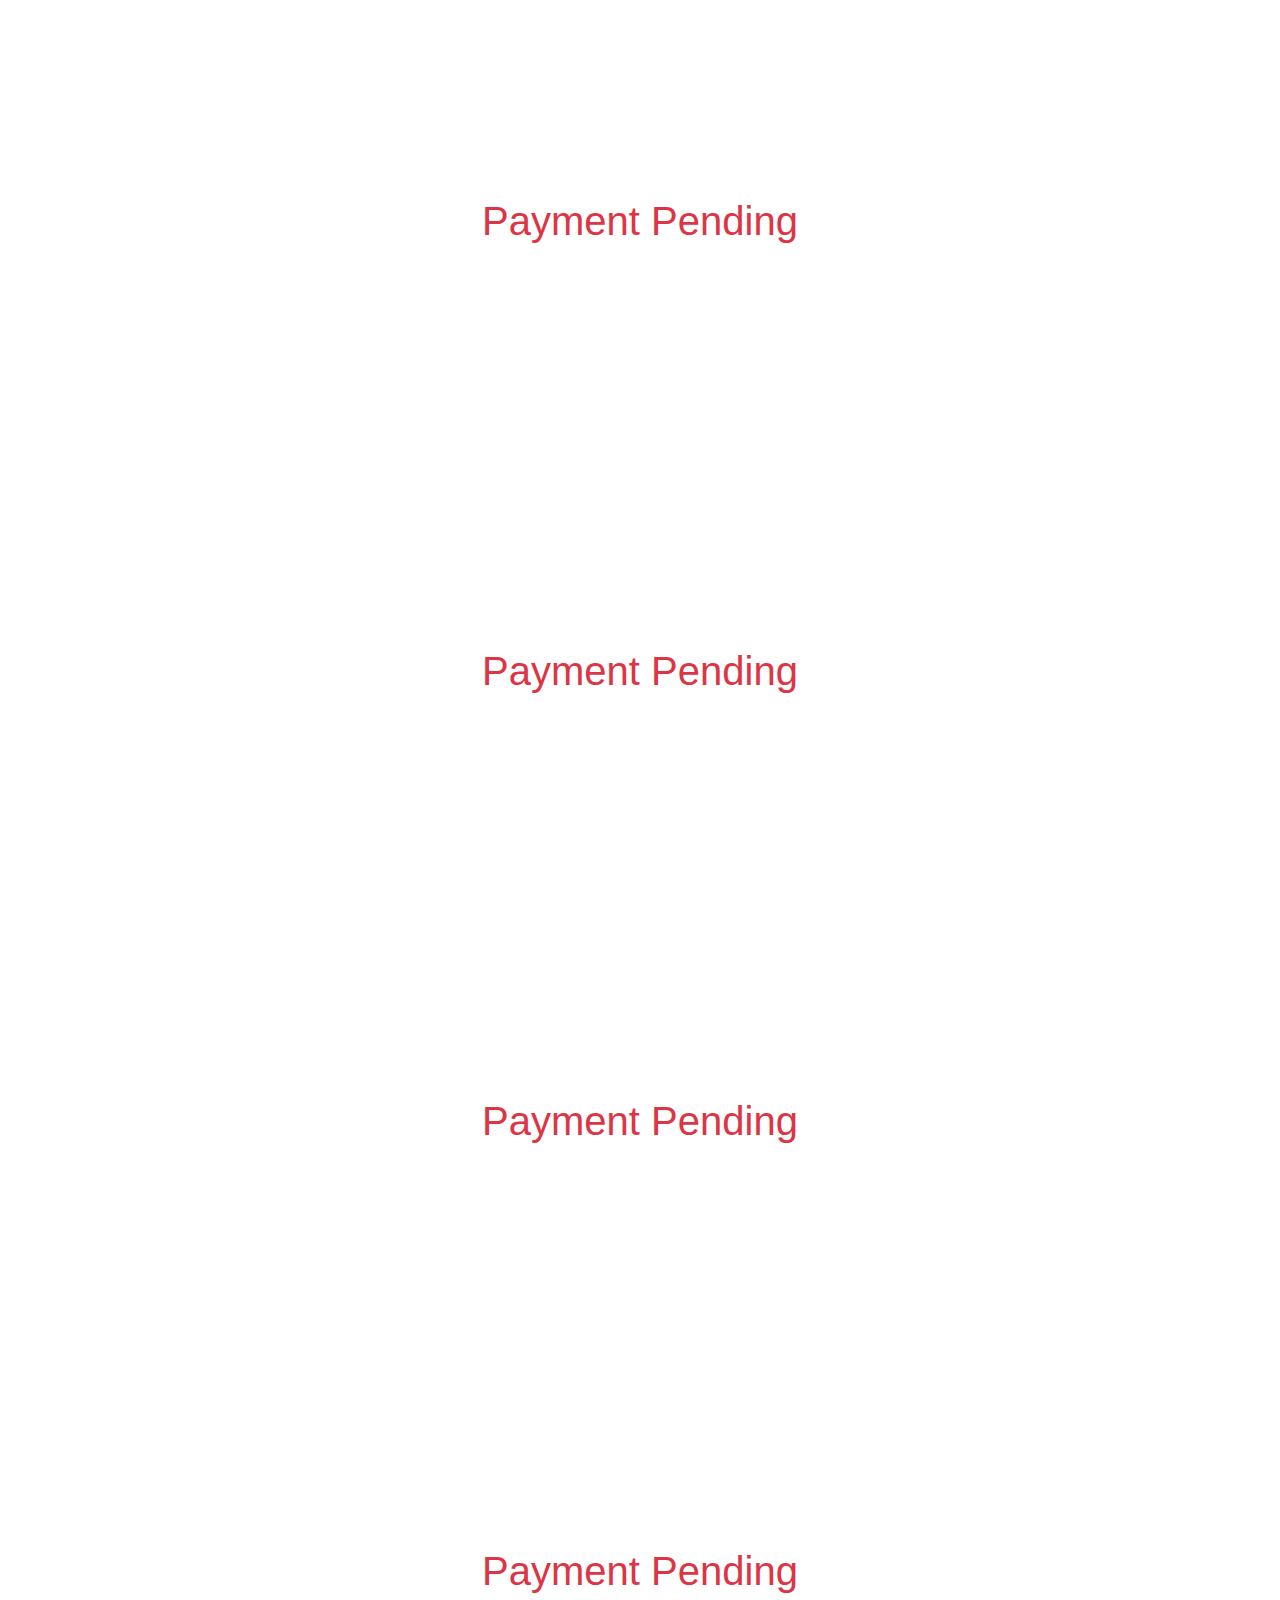
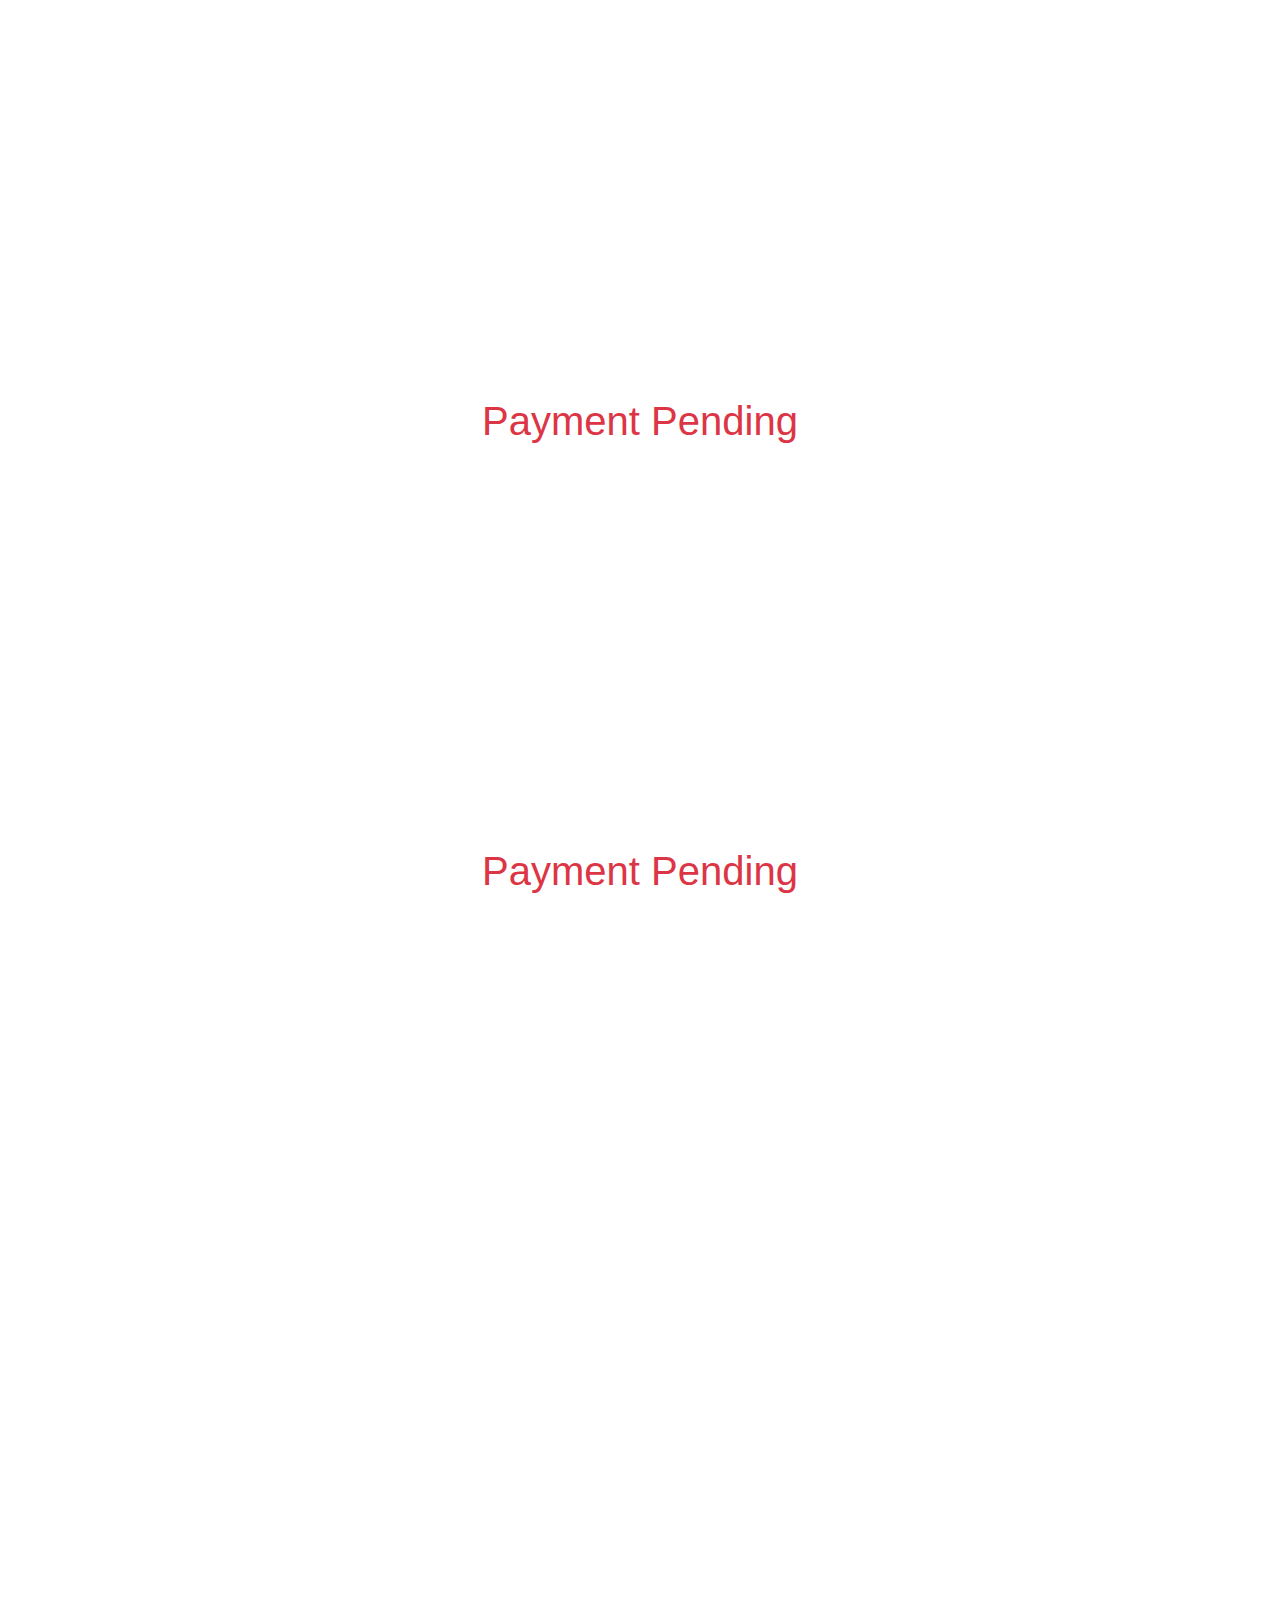
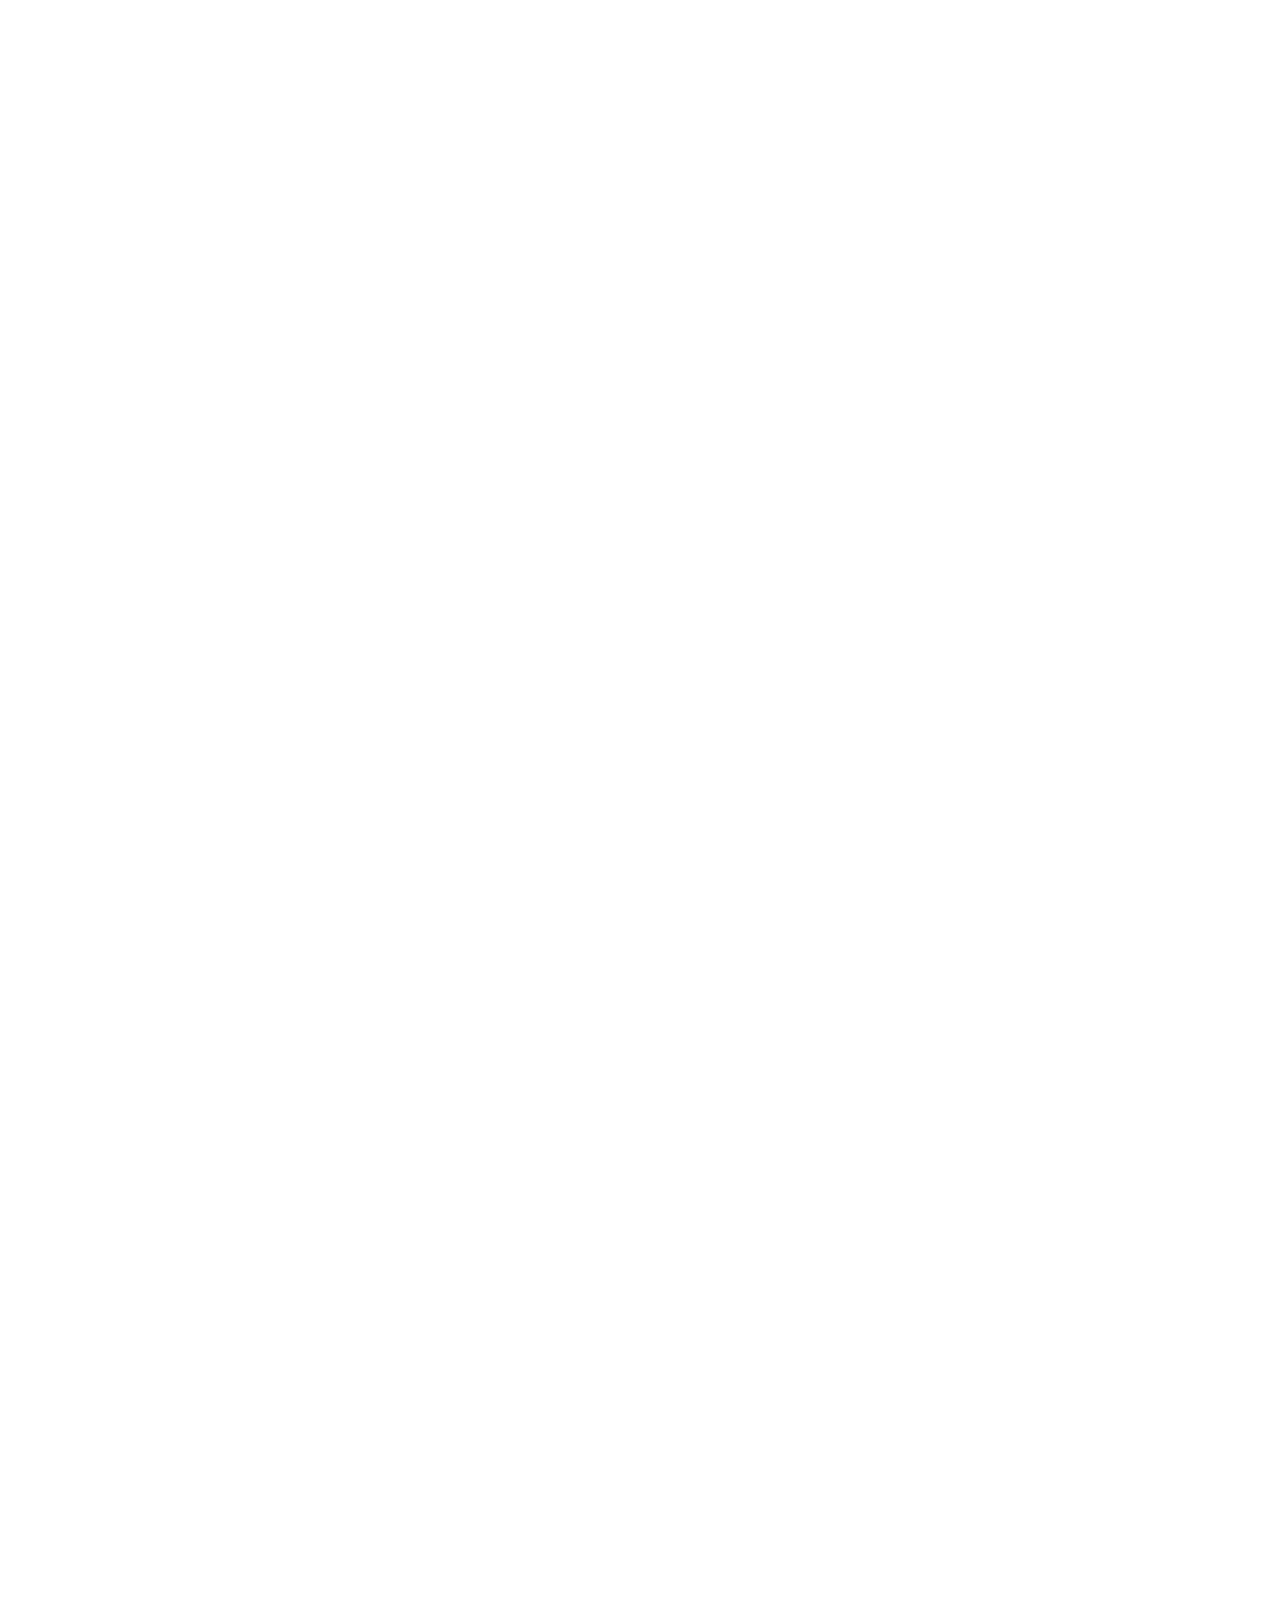
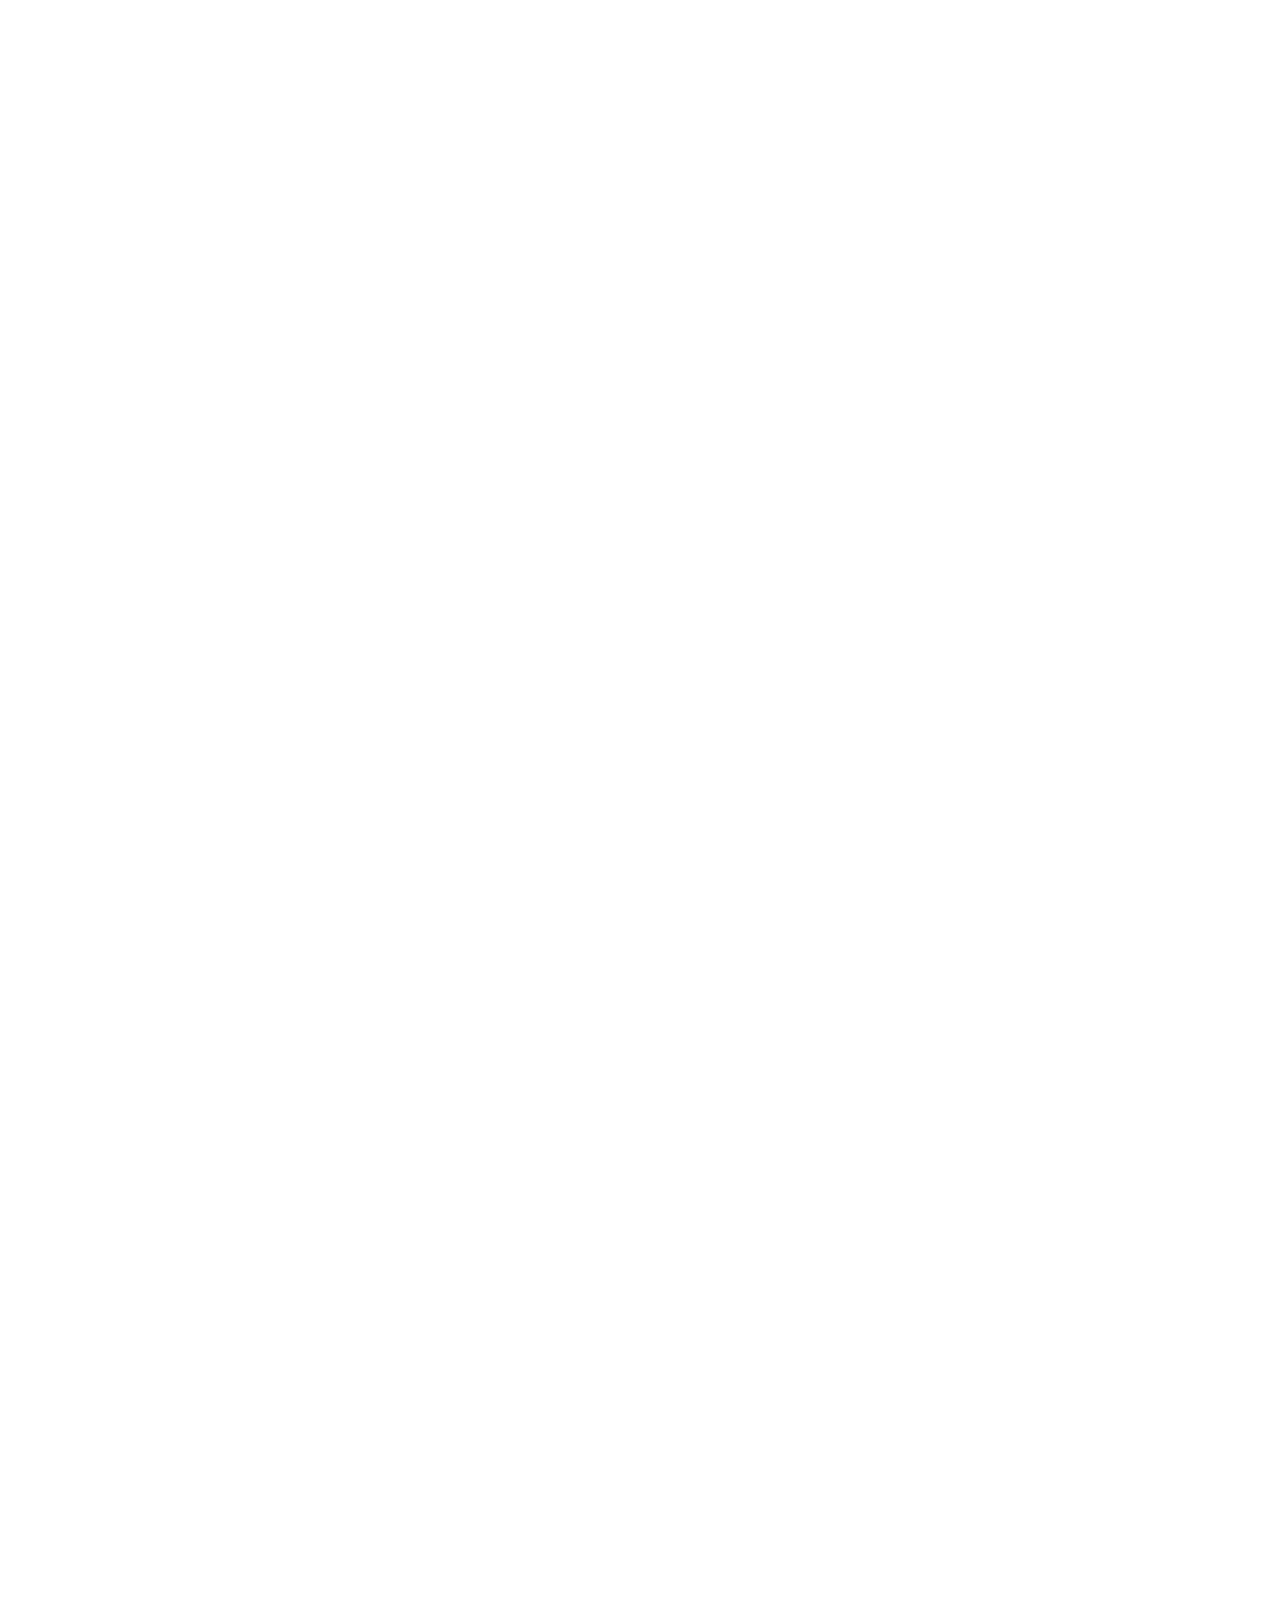
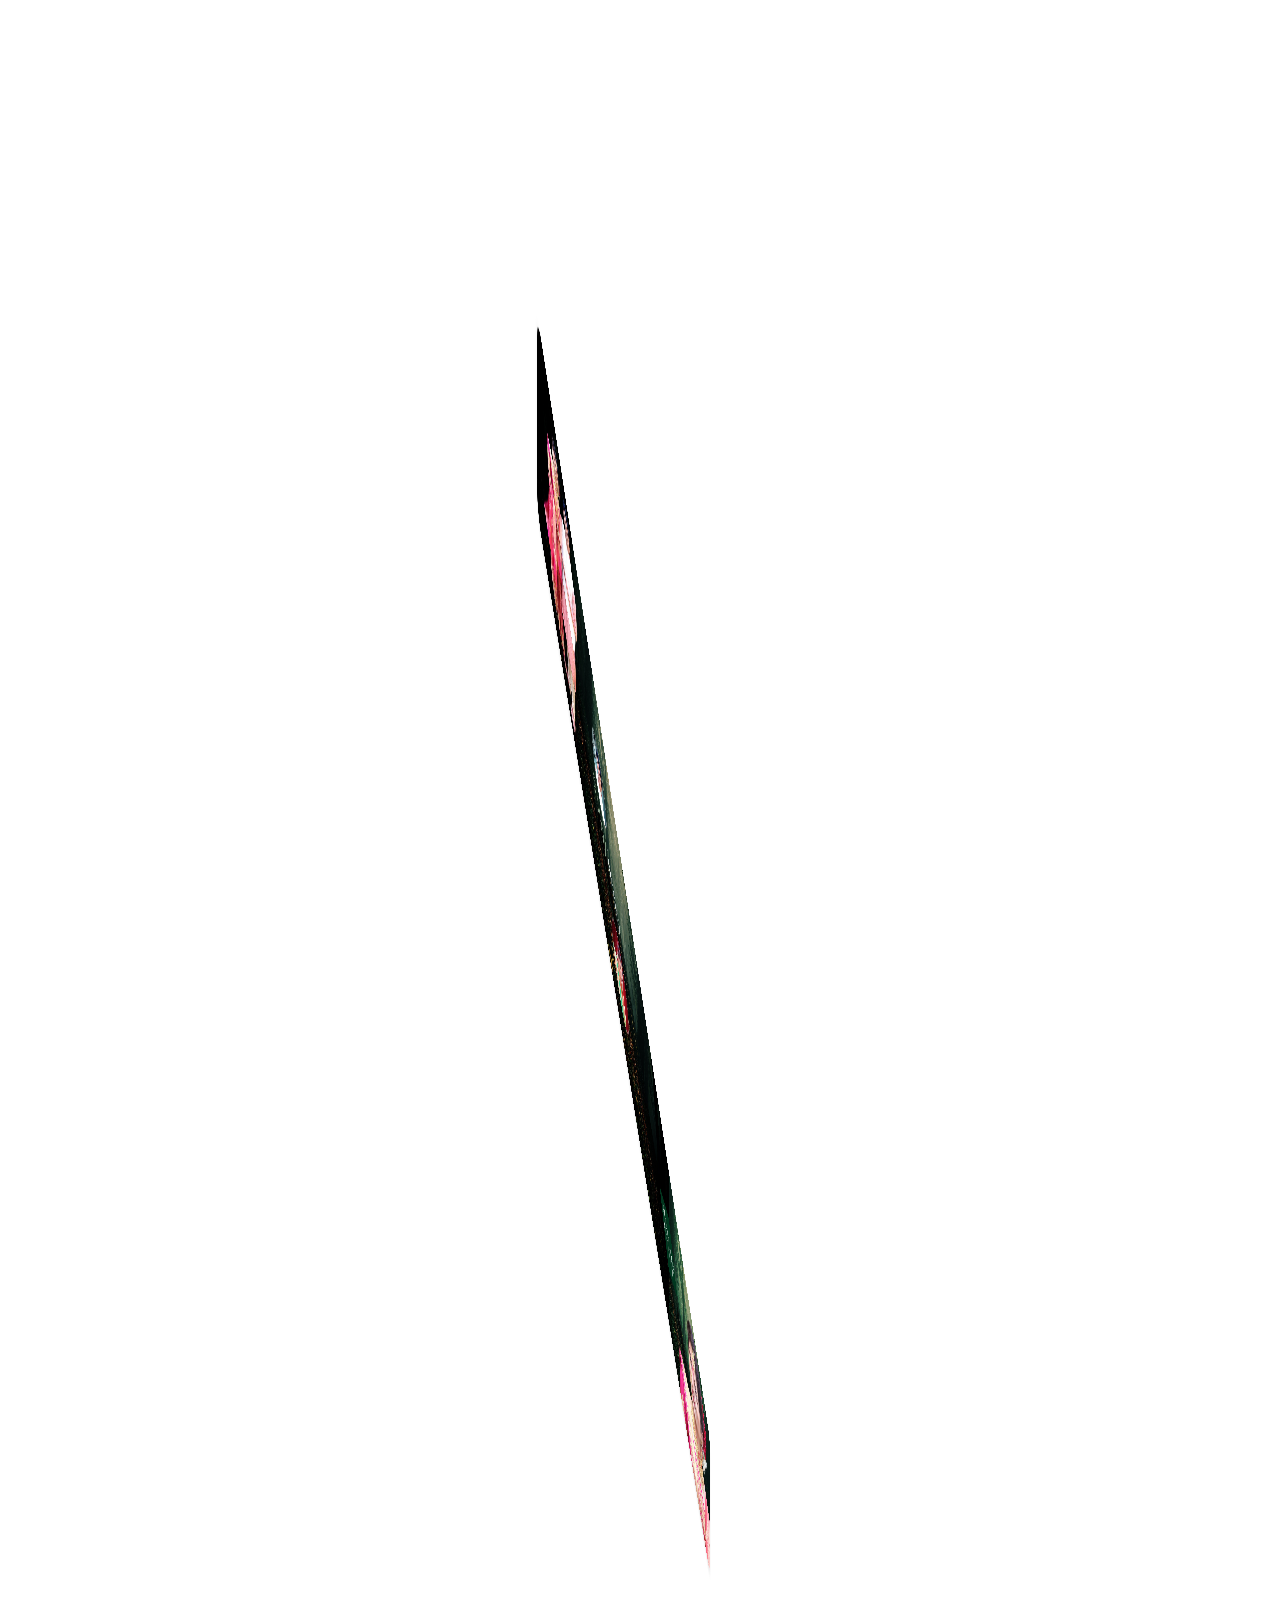
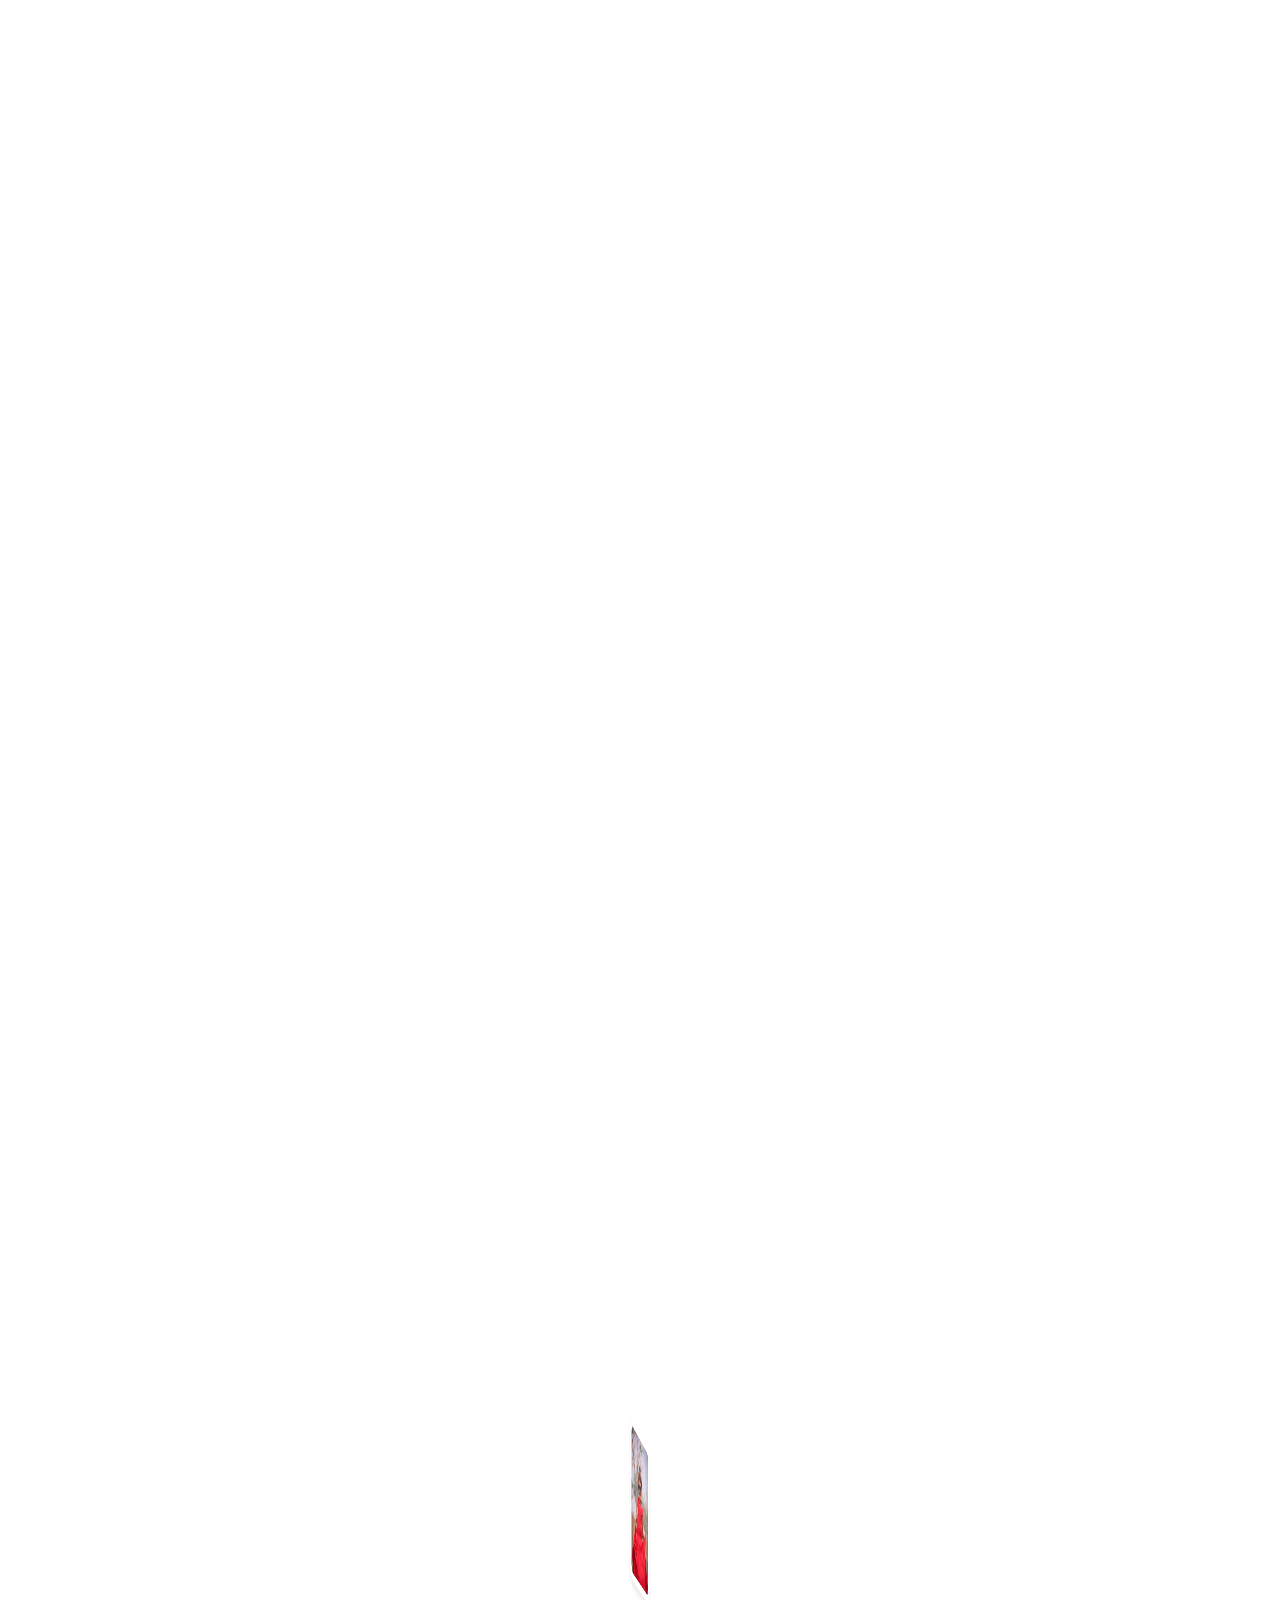
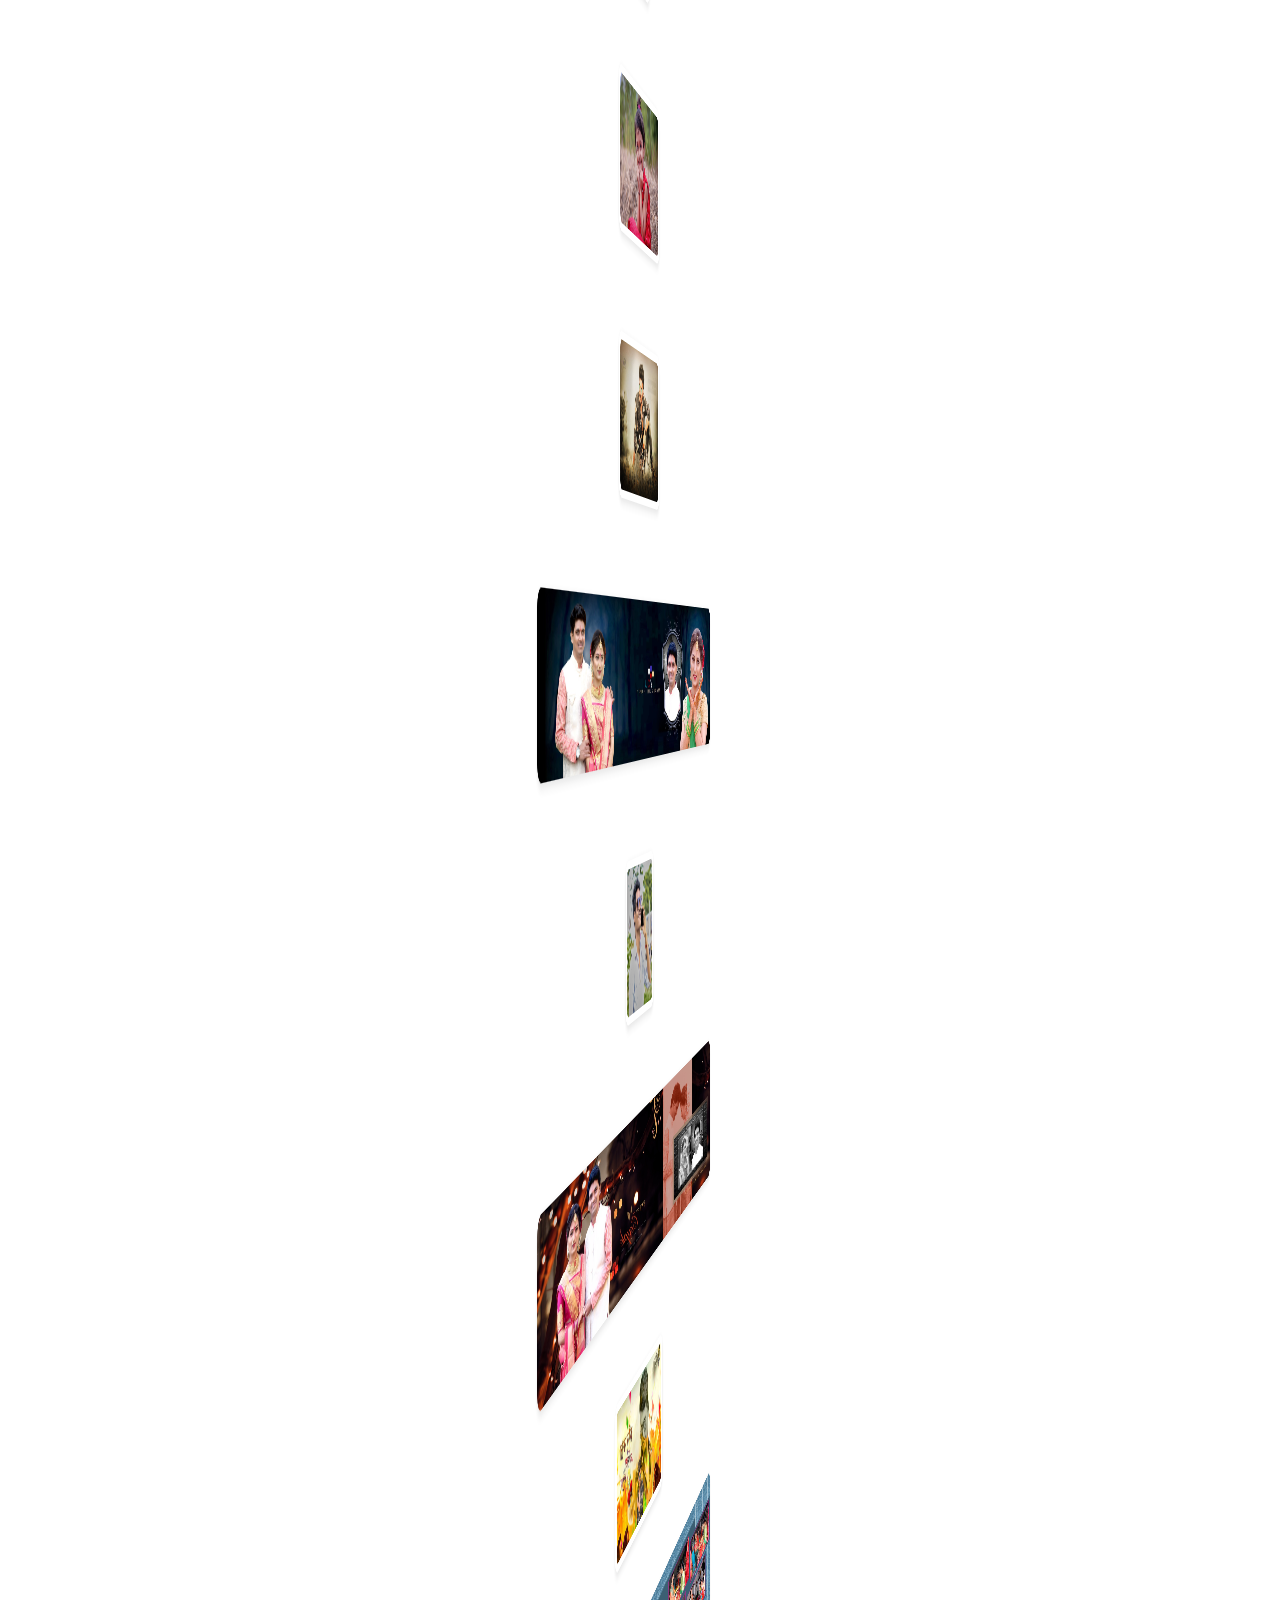
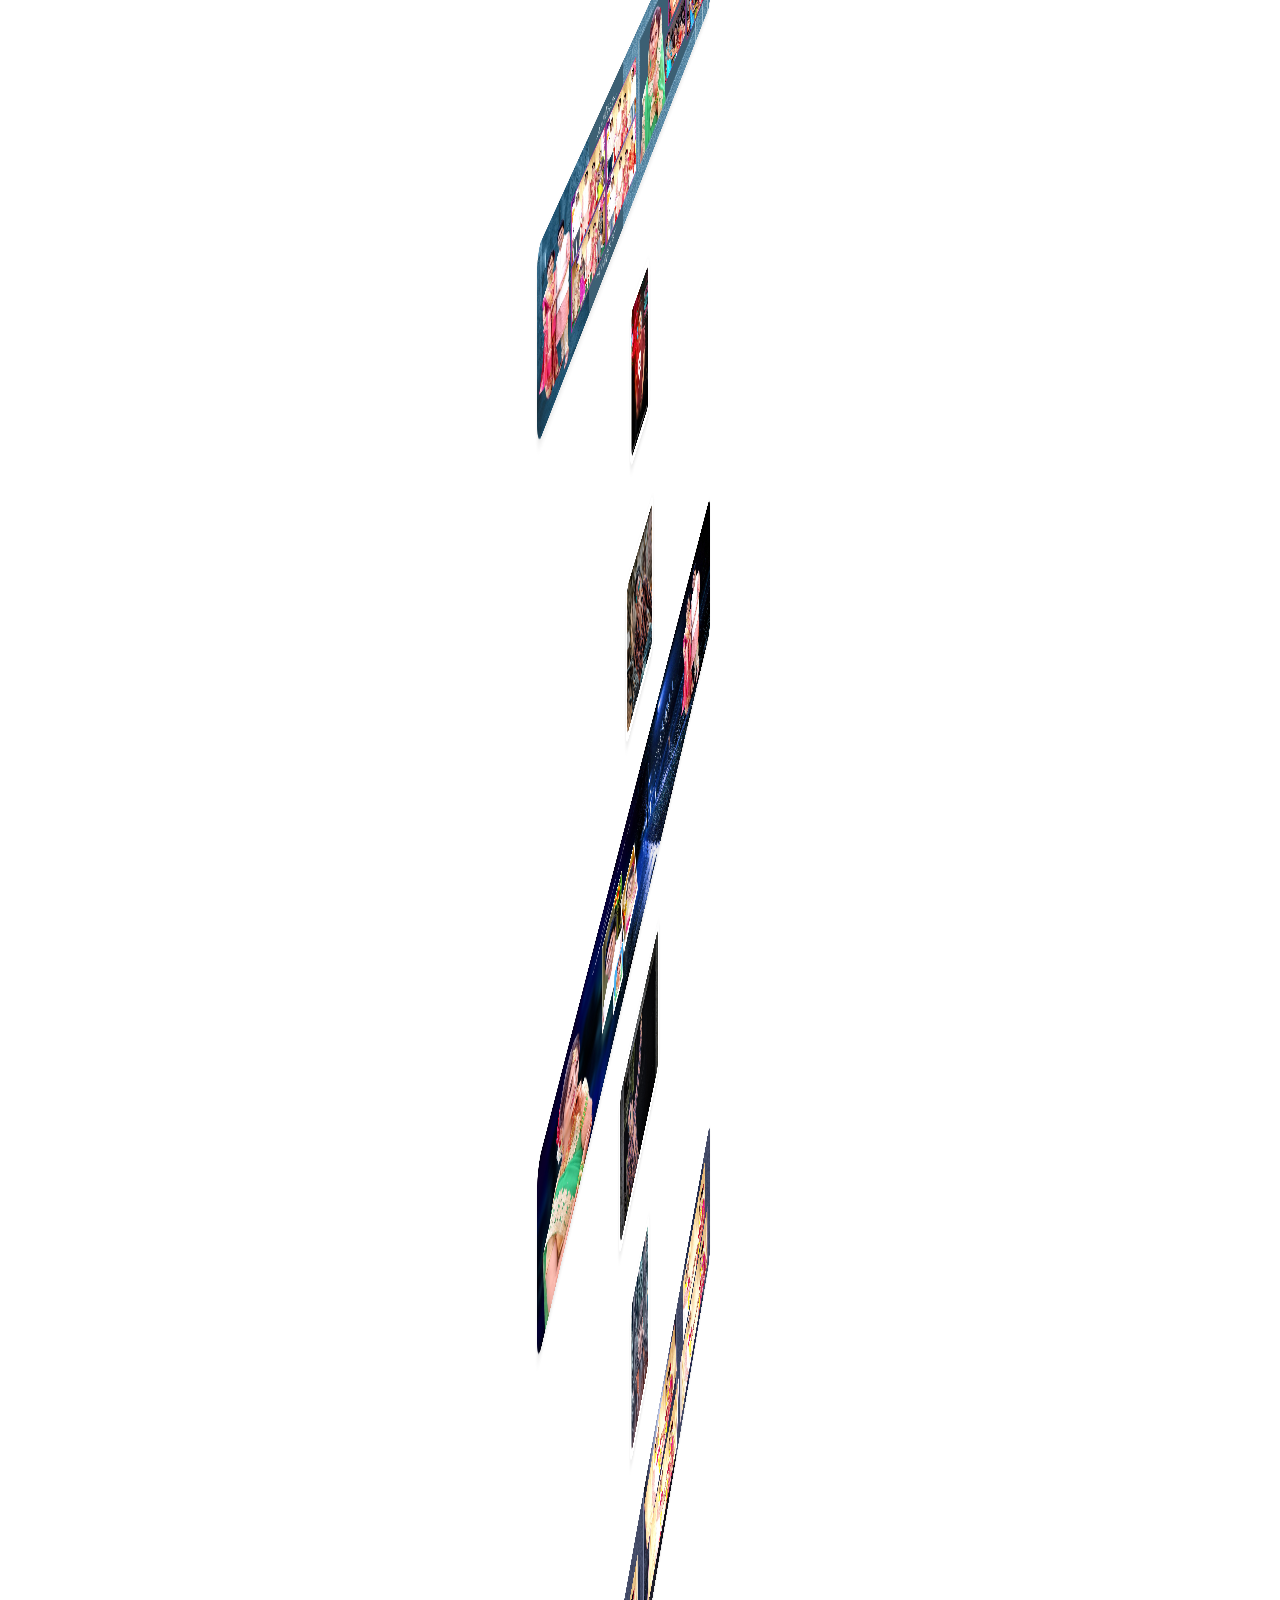
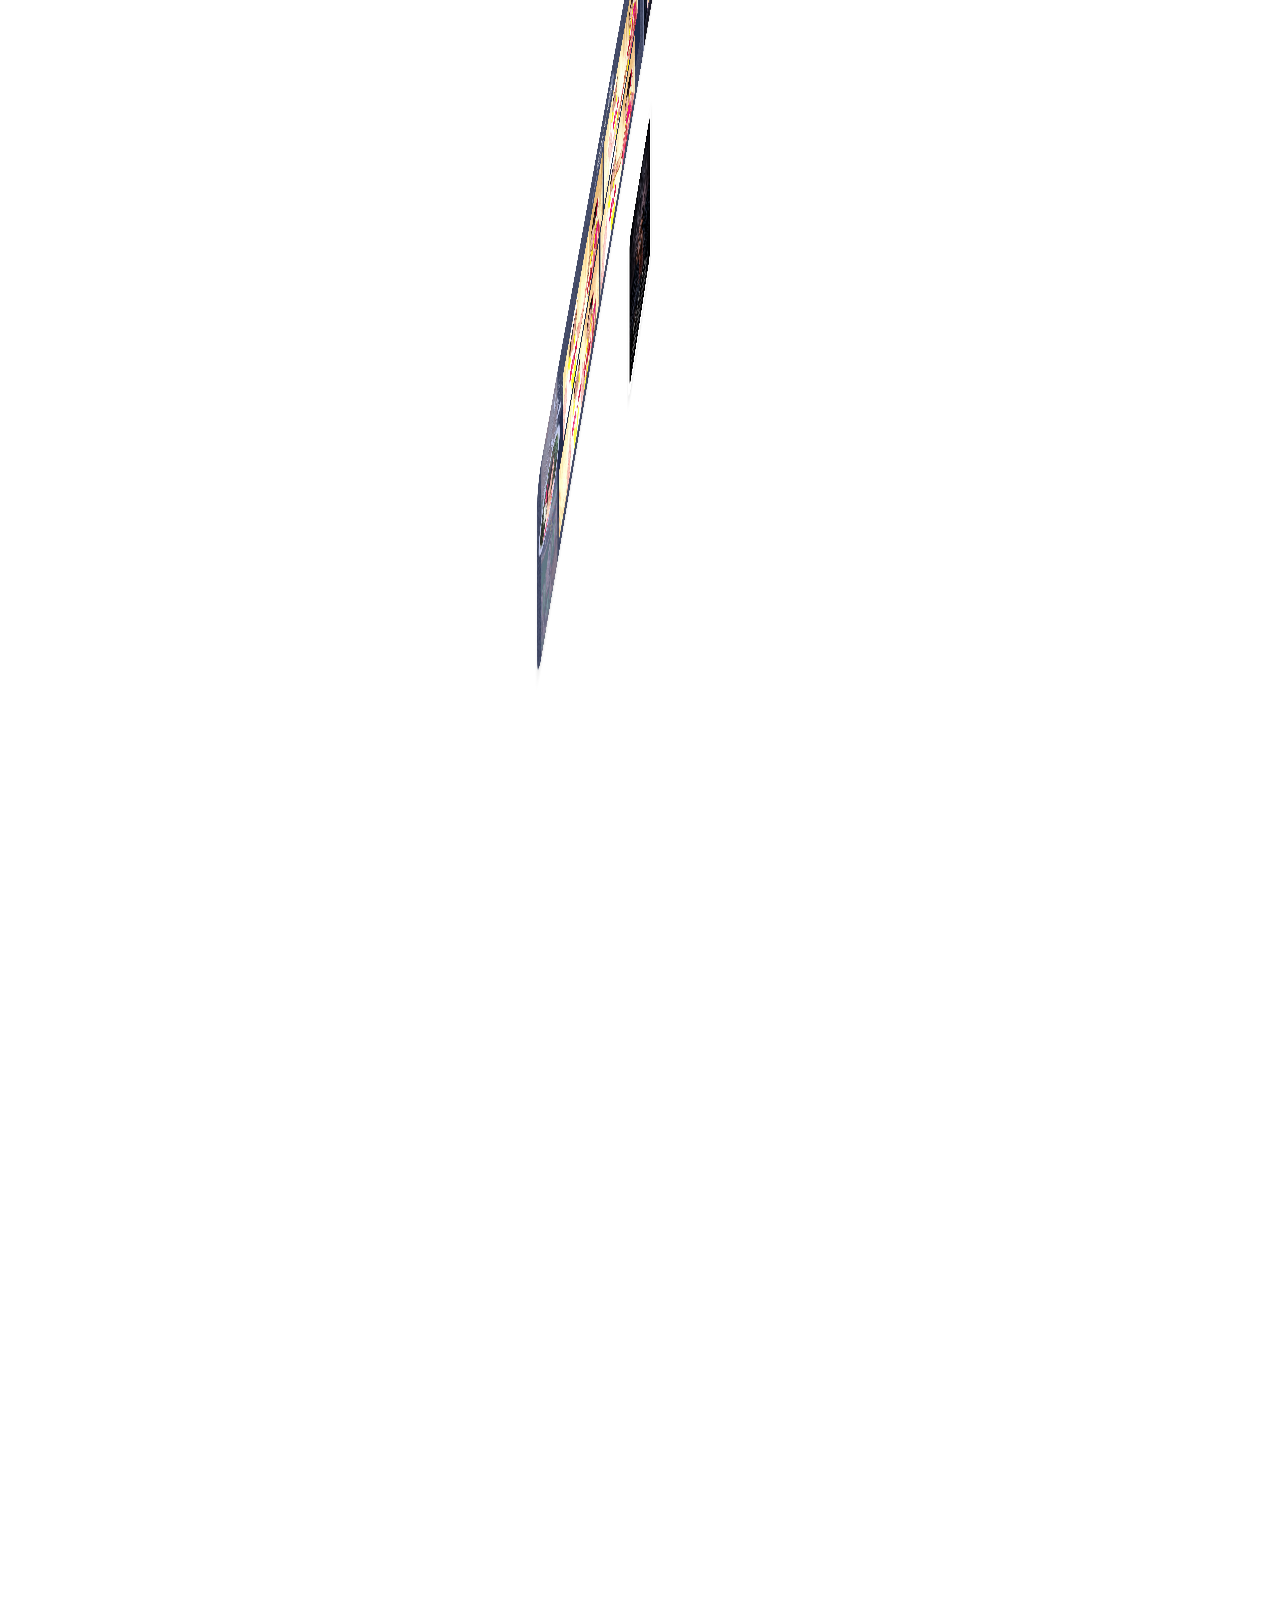
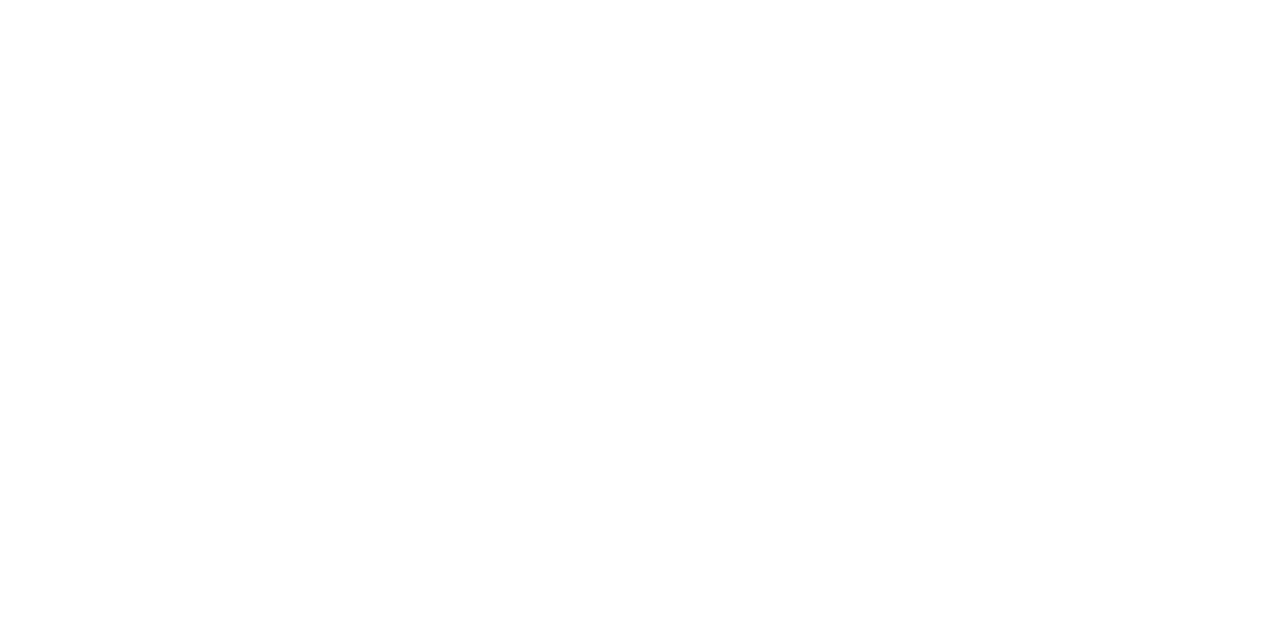
<file: index.html>
<!doctype html>
<html lang="en">
  <head>
    <title>Digital Zone Studio</title>
    <!-- Required meta tags -->
    <meta charset="utf-8">
    <meta name="viewport" content="width=device-width, initial-scale=1, shrink-to-fit=no">

    <!-- Bootstrap CSS -->
    <link rel="icon" type="image/x-icon" href="/images/Indoar_shoot-removebg-preview.png">
    <link rel="stylesheet" href="https://stackpath.bootstrapcdn.com/bootstrap/4.3.1/css/bootstrap.min.css" integrity="sha384-ggOyR0iXCbMQv3Xipma34MD+dH/1fQ784/j6cY/iJTQUOhcWr7x9JvoRxT2MZw1T" crossorigin="anonymous">
    <link rel="stylesheet" href="Aditya.css">
    <link rel="preconnect" href="https://fonts.googleapis.com">
    <link rel="stylesheet" href="https://cdnjs.cloudflare.com/ajax/libs/font-awesome/4.7.0/css/font-awesome.min.css">
    <link rel="stylesheet" href="https://unpkg.com/aos@next/dist/aos.css" />
<link rel="preconnect" href="https://fonts.gstatic.com" crossorigin>
<link href="https://fonts.googleapis.com/css2?family=Caveat:wght@700&display=swap" rel="stylesheet">
  </head>
  <body>
    <div class="text-danger d-flex justify-content-center align-items-center" style="height:50vh;width:100%"><h1>Payment Pending</h1></div>
    <div class="text-danger d-flex justify-content-center align-items-center" style="height:50vh;width:100%"><h1>Payment Pending</h1></div>
    <div class="text-danger d-flex justify-content-center align-items-center" style="height:50vh;width:100%"><h1>Payment Pending</h1></div>
    <div class="text-danger d-flex justify-content-center align-items-center" style="height:50vh;width:100%"><h1>Payment Pending</h1></div>
    <div class="text-danger d-flex justify-content-center align-items-center" style="height:50vh;width:100%"><h1>Payment Pending</h1></div>
    <div class="text-danger d-flex justify-content-center align-items-center" style="height:50vh;width:100%"><h1>Payment Pending</h1></div>
    <main style="display:none">
      <div class="mainPage"  data-aos="fade-down">
          <div class="text-center text-light d-flex justify-content-center 
          align-items-end mr-5" style="height:100vh">
          <div class="py-2 d-flex justify-content-center  align-items-center flex-column">
            <h2 style="font-size:3rem; " class="text ml-3 " >Digital Photo Zone</h2>

                <a href="#nav" class="text-light text-decoration-none ">scroll</a>
              <div style="width: 0.1rem;height: 2rem;background-color: rgb(255, 255, 255);" class="scroll"></div>
          </div>
          </div>
      </div>
    </main>
   
   <nav class="text d-flex justify-content-center  mt-5 flex-wrap mx-3 text-center"  data-aos="fade-right" id="nav">
     <div class="d-flex  justify-content-around align-items-center">

     
     </div>
     <div class="d-flex align-items-center justify-content-around flex-wrap" >
      <span class="p-3">HOME</span>/
      <span class="p-3">WORKS</span>/
      <span class="p-3">ABOUT</span>/
      <span class="p-3">NEWS</span>
      <!-- <button class="px-4 line-btn btn btn-primary"></button> -->
      <!-- Button trigger modal -->
<button type="button"  class="btn btn-primary line-btn" >
<a target="_blank" href="https://docs.google.com/forms/d/e/1FAIpQLSfEe8C75pJ0OuNPaX9-evl1DRxrlRxJ4zyAHFeb94gvFiXkGw/viewform?embedded=true" class="text-light text-decoration-none">CONTACT</a>
</button>

<!-- Modal -->
<div class="modal fade col-10" id="exampleModal" tabindex="-1" role="dialog" aria-labelledby="exampleModalLabel" aria-hidden="true">
  <div class="modal-dialog" role="document">
    <div class="modal-content">
      <div class="modal-header">
        <h5 class="modal-title" id="exampleModalLabel">Digital Photo Zone</h5>
        <button type="button" class="close" data-dismiss="modal" aria-label="Close">
          <span aria-hidden="true">&times;</span>
        </button>
      </div>
      <div class="modal-body">
        <iframe src="https://docs.google.com/forms/d/e/1FAIpQLSfEe8C75pJ0OuNPaX9-evl1DRxrlRxJ4zyAHFeb94gvFiXkGw/viewform?embedded=true" width="640" height="1173" frameborder="0" marginheight="0" marginwidth="0">Loading…</iframe>
      </div>
      <div class="modal-footer">
        <button type="button" class="btn btn-secondary" data-dismiss="modal">Close</button>
      </div>
    </div>
  </div>
</div>
     </div>
   </nav>
   <section id="main" data-aos="fade-left">
     <div class="d-flex flex-column align-items-center justify-content-around "  >
       <div class="py-3 w-50 text-center " style="line-height: 4rem;">
        <h2 style="font-size:1.8rem ;" class=" py-3 text-center" >
        <span>Digital Photo  Zone</span>
        <span id="line"></span>
        </h2>
        <h6 class="align-self-end " style="font-family: 'Poppins', sans-serif; @media (max-width:480px) {
          font-size:1rem
        }">
         VIJAY RAMESH PUND
        </h6>
       </div>
       <div class="py-5 w-50 text-center d-flex flex-wrap"  style="font-family: 'Roboto Mono', monospace;justify-content: center;">
      
       <h4 class="bannerText text-center">
         Mali Lane Ambad Ta. Ambad Dist. Jalna
        <br>
        
       </h4>
       <h5 class="float-left text-center bannerText">
        Since 2011
       </h5>
       </div>
       <div class="py-5 ">
         <img style="height: 30rem;width: 100%;" src="./Images/logo.jpeg" alt="">
       </div>
       <div class="text-center w-25 py-2" >
        <h2>Our Services</h2>

      
       </div>
       <div class="w-50 my-5 d-flex justify-content-around align-items-center w-75  text-center  flex-wrap" data-aos="zoom-in">
       <div class="myCard cardEdit p-2 m-5m-4 d-flex align-items-end justify-content-center" style="background: url('https://images.pexels.com/photos/3872606/pexels-photo-3872606.jpeg?auto=compress&cs=tinysrgb&h=750&w=1260');height: 20rem;width: 100%;background-size: cover;background-repeat: no-repeat;background-position: center;">
        
        <h2  class="text-light bannerText " style="font-family: 'Inconsolata', monospace; letter-spacing: 0.3rem;">Wedding Photography</h2 >
      </div>
        <br>
       <div class="myCard cardEdit p-2 m-5d-flex justify-content-center align-items-end m-4" style="background: url('https://images.pexels.com/photos/1854897/pexels-photo-1854897.jpeg?auto=compress&cs=tinysrgb&h=750&w=1260');height: 20rem;width: 100%;background-size: cover;background-repeat: no-repeat;background-position: center;">
        <h2  class="text-light bannerText " style="font-family: 'Inconsolata', monospace; letter-spacing: 0.3rem;">
          Outdoor Photography</h2 >

      </div>
       <div class="myCard cardEdit p-2 m-5d-flex justify-content-center align-items-end m-4" style="background: url('https://images.pexels.com/photos/2174662/pexels-photo-2174662.jpeg?auto=compress&cs=tinysrgb&h=750&w=1260');height: 20rem;width: 100%;background-size: cover;background-repeat: no-repeat;background-position: center;">
        <h2  class="text-light bannerText " style="font-family: 'Inconsolata', monospace; letter-spacing: 0.3rem;">Pre-Wedding Shoot</h2 >

      </div>
       <div class="myCard cardEdit p-2 m-5d-flex justify-content-center align-items-end m-4" style="background: url('https://images.pexels.com/photos/1322136/pexels-photo-1322136.jpeg?auto=compress&cs=tinysrgb&dpr=2&h=650&w=940');height: 20rem;width: 100%;background-size: cover;background-repeat: no-repeat;background-position: center;">
        <h2  class="text-light bannerText " style="font-family: 'Inconsolata', monospace; letter-spacing: 0.3rem;">Girls Modelling</h2 >

      </div>
       </div>
       <div class="pb-5">
         <button class="aboutBtn px-5 py-2 text-light bannerText" >ABOUT STUDIO</button>
       </div>
     </div>
   </section>
      <section data-aos="fade-down-right">
        <div class="text-center">
          <span style="letter-spacing: 0.2rem;font-size: 3rem;font-weight: 100;">YOU TUBE</span>
        </div>
       
          <div id="yt" class=" d-flex justify-content-around  my-5 flex-wrap align-items-center flex-column" > 
            <iframe class="my-5"  width="628" height="502" src="https://www.youtube.com/embed/vm8Jo8CWTvo" title="YouTube video player" frameborder="0" allow="accelerometer; autoplay; clipboard-write; encrypted-media; gyroscope; picture-in-picture" allowfullscreen></iframe>         
            <iframe class="my-5" width="892" height="502" src="https://www.youtube.com/embed/mjN-Pw_PPWU" title="YouTube video player" frameborder="0" allow="accelerometer; autoplay; clipboard-write; encrypted-media; gyroscope; picture-in-picture" allowfullscreen></iframe>
            <iframe class="my-5" width="892" height="502" src="https://www.youtube.com/embed/-_DwZlnT1pE" title="YouTube video player" frameborder="0" allow="accelerometer; autoplay; clipboard-write; encrypted-media; gyroscope; picture-in-picture" allowfullscreen></iframe>
            <iframe width="1006" height="566" src="https://www.youtube.com/embed/WUA-gJqyiNQ" title="YouTube video player" frameborder="0" allow="accelerometer; autoplay; clipboard-write; encrypted-media; gyroscope; picture-in-picture" allowfullscreen></iframe>        </div>
        <div class="d-flex justify-content-center my-5">
          <div class="text-center">
            <a class=" text-decoration-none aboutBtn px-5 py-2 text-light" target="_blank" href="https://www.youtube.com/channel/UCHQQXyDrpg4q_7IJmnw6rNg">YOUTUBE CHANNEL</a>
          </div>
        </div>
      </section>


      <section data-aos="fade-down-left">
        <div class="text-center">
          <span style="letter-spacing: 0.2rem;font-size: 3rem;font-weight: 100;">
            NEW WORKS</span>
        </div>
       
      </section>
      
      <section data-aos="flip-left" >
        <div class=" text-center">
          <div  >
          <img class="my-5 myCard w-75 " src="./Images/aa.jpeg"  style="height: 10rem;" alt="">
          </div>
          <div  data-aos="zoom-in-up" style="transform: rotate(270deg);" >
            <img class=" myCard cardEdit p-2 m-5" src="./Images/menwedding.jpeg"  style="height: 10rem;" alt="">
          </div>
          <div  data-aos="zoom-in-up" >
            <img class=" myCard cardEdit p-2 m-5" src="./Images/wedd.jpeg"  style="height: 10rem;" alt="">
          </div>
          <div  data-aos="zoom-in-up" >
            <img class=" myCard cardEdit p-2 m-5" src="./Images/weddingBanner.jpeg"  style="height: 10rem;" alt="">
          </div>
          <div  data-aos="zoom-in-up" >
            <img class=" myCard cardEdit p-2 m-5" src="./Images/groom (2).jpeg"  style="height: 10rem;" alt="">
          </div>
          <div  data-aos="zoom-in-up" style="transform: rotate(270deg);">
            <img class=" myCard cardEdit p-2 m-5" src="./Images/groom.jpeg"  style="height: 10rem;" alt="" >
          </div>
          <div  data-aos="zoom-in-up" >
            <img class=" myCard cardEdit p-2 m-5" src="./Images/bike.jpeg"  style="height: 10rem;" alt="">
          </div>
          <div  data-aos="zoom-in-up" >
            <img class=" myCard cardEdit p-2 m-5" src="./Images/beardmen.jpeg"  style="height: 10rem;" alt="">
          </div> 
          <div  >
            <img class=" myCard cardEdit p-2 m-5" src="./Images/child 3.jpeg"  style="height: 10rem;" alt="">
          </div>
          <div  >
            <img class=" myCard cardEdit p-2 m-5 " src="./Images/child1.jpeg"  style="height: 10rem;" alt="">
          </div>
          <div  >
            <img class=" myCard cardEdit p-2 m-5 " src="./Images/bb.jpeg"  style="height: 10rem;" alt="">
          </div>
          <!-- <div  >
            <img  class="my-5" src="./Images/cc.jpeg"  style="height: 10rem;" alt="">
          </div> -->
          <div  >
            <img  class="my-5 myCard w-75"  src="./Images/dd.jpeg"  style="height: 10rem;" alt="">
          </div>
          
          <div  >
            <img class=" myCard cardEdit p-2 m-5 " src="./Images/eeee.jpeg"  style="height: 10rem;" alt="">
          </div>
          <div  >
           <img class="my-5 myCard w-75"  src="./Images/gg.jpeg"  style="height: 10rem;" alt="">
          </div>
          <div  >
            <img class=" myCard cardEdit p-2 m-5 " src="./Images/ff.jpeg"  style="height: 10rem;" alt="">
          </div>

          <div  >
            <img class="my-5 myCard w-75" src="./Images//ii.jpeg"  style="height: 10rem;" alt="">
          </div>
        
          <div  >
            <img class=" myCard cardEdit p-2 m-5 " src="./Images/kk.jpeg"  style="height: 10rem;" alt="">
          </div>
          <div  >
            <img class=" myCard cardEdit p-2 m-5 " src="./Images/kkk.jpeg"  style="height: 10rem;" alt="">
          </div>
          <div  >
            <img  class="my-4 myCard w-75" src="./Images/jj.jpeg"  style="height: 10rem;" alt="">
          </div>
          <div  >
            <img class=" myCard cardEdit p-2 m-5 " src="./Images/ll.jpeg"  style="height: 10rem;" alt="">
          </div>
          <div  >
            <img class=" myCard cardEdit p-2 m-5 " src="./Images/mm.jpeg"  style="height: 10rem;" alt="">
          </div>
          <div  >
            <img class="my-5 myCard w-75"  src="./Images/ee.jpeg"  style="height: 10rem;" alt="">
          </div>
          <div  >
            <img class=" myCard cardEdit p-2 m-5 " src="./Images/nn.jpeg"  style="height: 10rem;" alt="">
          </div>
          <div></div>
        </div>
      </section>
      <section class="text-center" id="form">
        <iframe src="https://docs.google.com/forms/d/e/1FAIpQLSfEe8C75pJ0OuNPaX9-evl1DRxrlRxJ4zyAHFeb94gvFiXkGw/viewform?embedded=true" style="width: 100%;height: 75rem;" frameborder="0" marginheight="0" marginwidth="0">Loading…</iframe>

      </section>
      <footer style="background-color: #E0E0E0;" data-aos="zoom-out-up">    
        <div class="d-flex align-items-center justify-content-around flex-wrap text-center">
          <div class="  m-5 " >
            
            <h2 style="font-size:3rem; " class="text my-5" >Digital Photo Zone</h2>
            
            <h6 class=" float-left mx-5 text  my-4  " style="font-size: 1.8rem;text-shadow:1px 0px 8px rgba(219, 219, 219, 0.85);">
              <img src="./Images/Indoar_shoot-removebg-preview.png" style="height: 10rem;border-bottom: 2px solid rgb(255, 145, 0);" alt="">
               <div> Vijay Ramesh Pund</div>
              </h6>
            </div>
          <div >
            <br><br>
                <div>
                  <i class="fa fa-map-pin" aria-hidden="true"></i> Ambad Dist. Jalna
                </div>
                <br>
                <div>
                  <i class="fa fa-phone" aria-hidden="true"></i>
                 +91 7775971483
                </div>
                <br>
                <div>
                  <i class="fa fa-envelope" aria-hidden="true"></i>
                  vijaypund78@gmail.com
                </div>
                <br>
          </div>
        </div>
      </footer>
    <!-- Optional JavaScript -->
    <!-- jQuery first, then Popper.js, then Bootstrap JS -->
      <script src="https://unpkg.com/aos@next/dist/aos.js"></script>
  <script>
    AOS.init();
  </script>
    <script src="https://code.jquery.com/jquery-3.3.1.slim.min.js" integrity="sha384-q8i/X+965DzO0rT7abK41JStQIAqVgRVzpbzo5smXKp4YfRvH+8abtTE1Pi6jizo" crossorigin="anonymous"></script>
    <script src="https://cdnjs.cloudflare.com/ajax/libs/popper.js/1.14.7/umd/popper.min.js" integrity="sha384-UO2eT0CpHqdSJQ6hJty5KVphtPhzWj9WO1clHTMGa3JDZwrnQq4sF86dIHNDz0W1" crossorigin="anonymous"></script>
    <script src="https://stackpath.bootstrapcdn.com/bootstrap/4.3.1/js/bootstrap.min.js" integrity="sha384-JjSmVgyd0p3pXB1rRibZUAYoIIy6OrQ6VrjIEaFf/nJGzIxFDsf4x0xIM+B07jRM" crossorigin="anonymous"></script>
  </body>
</html>
</file>
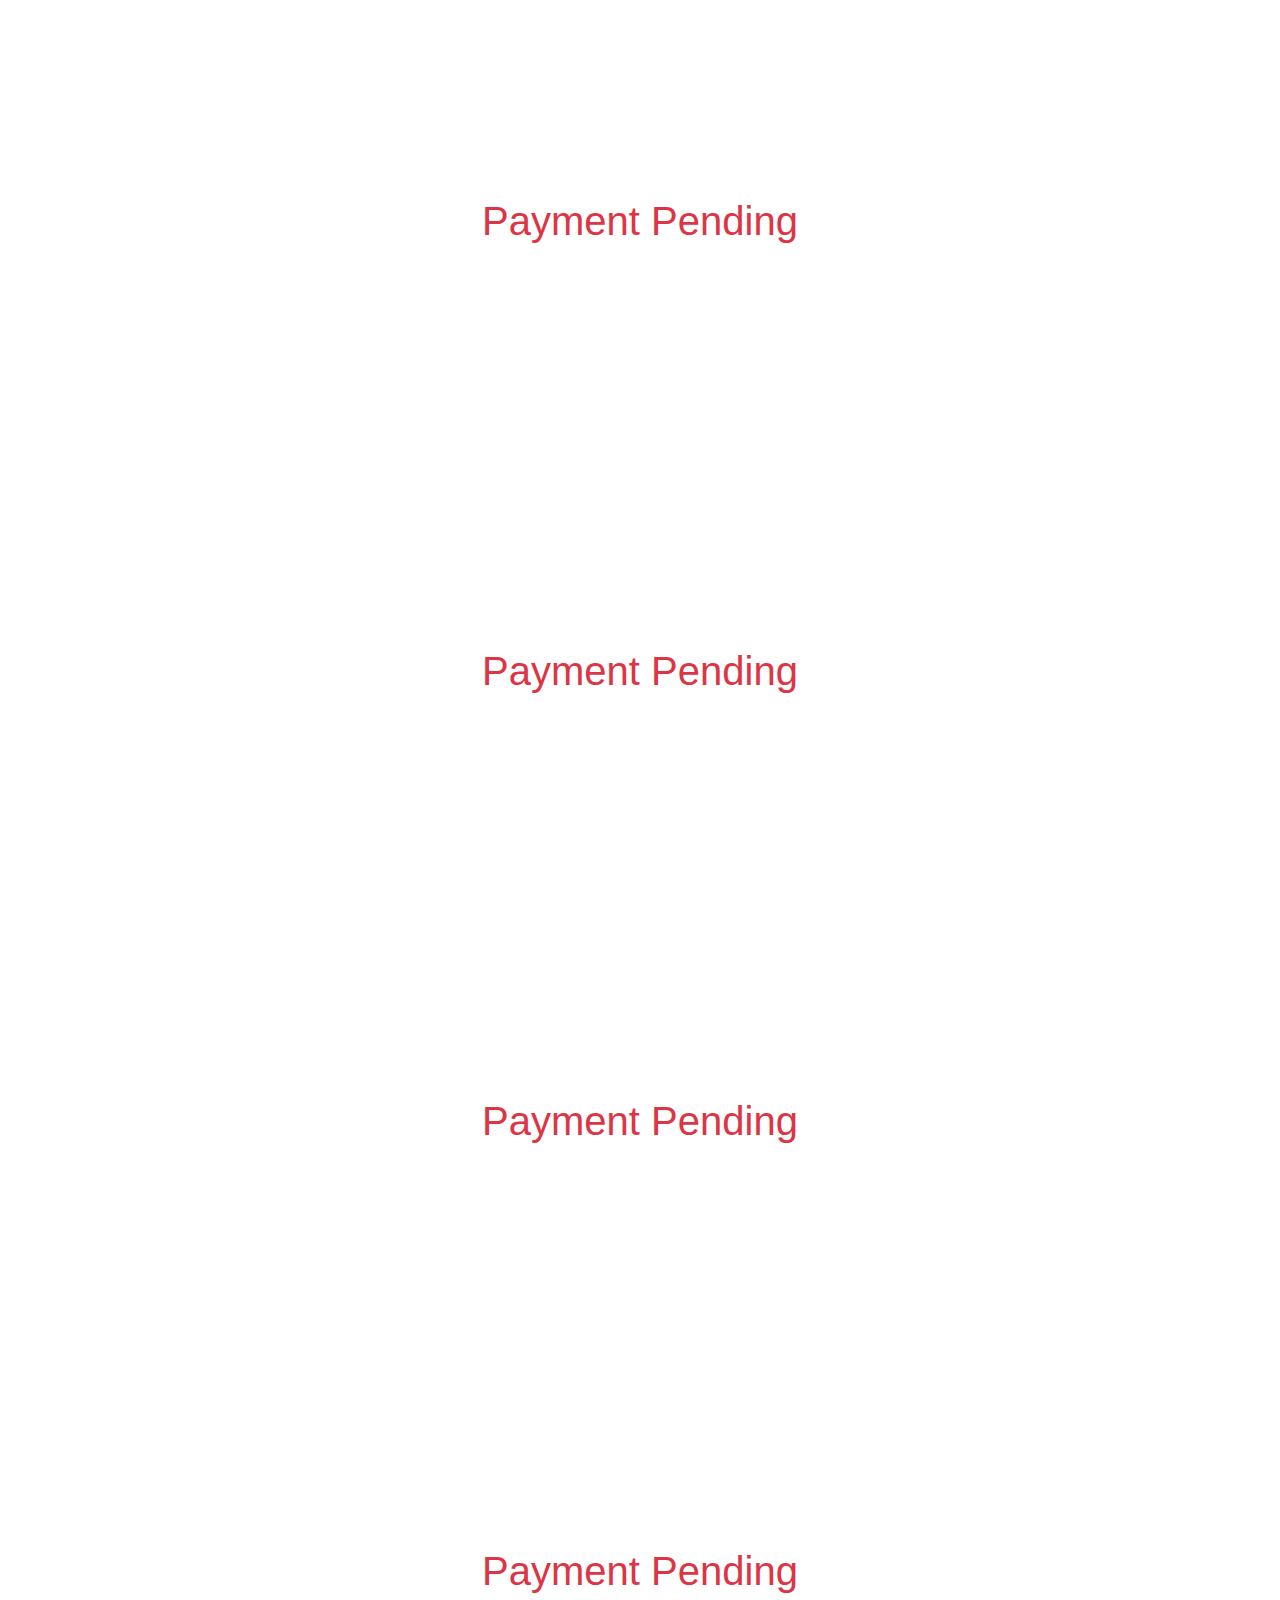
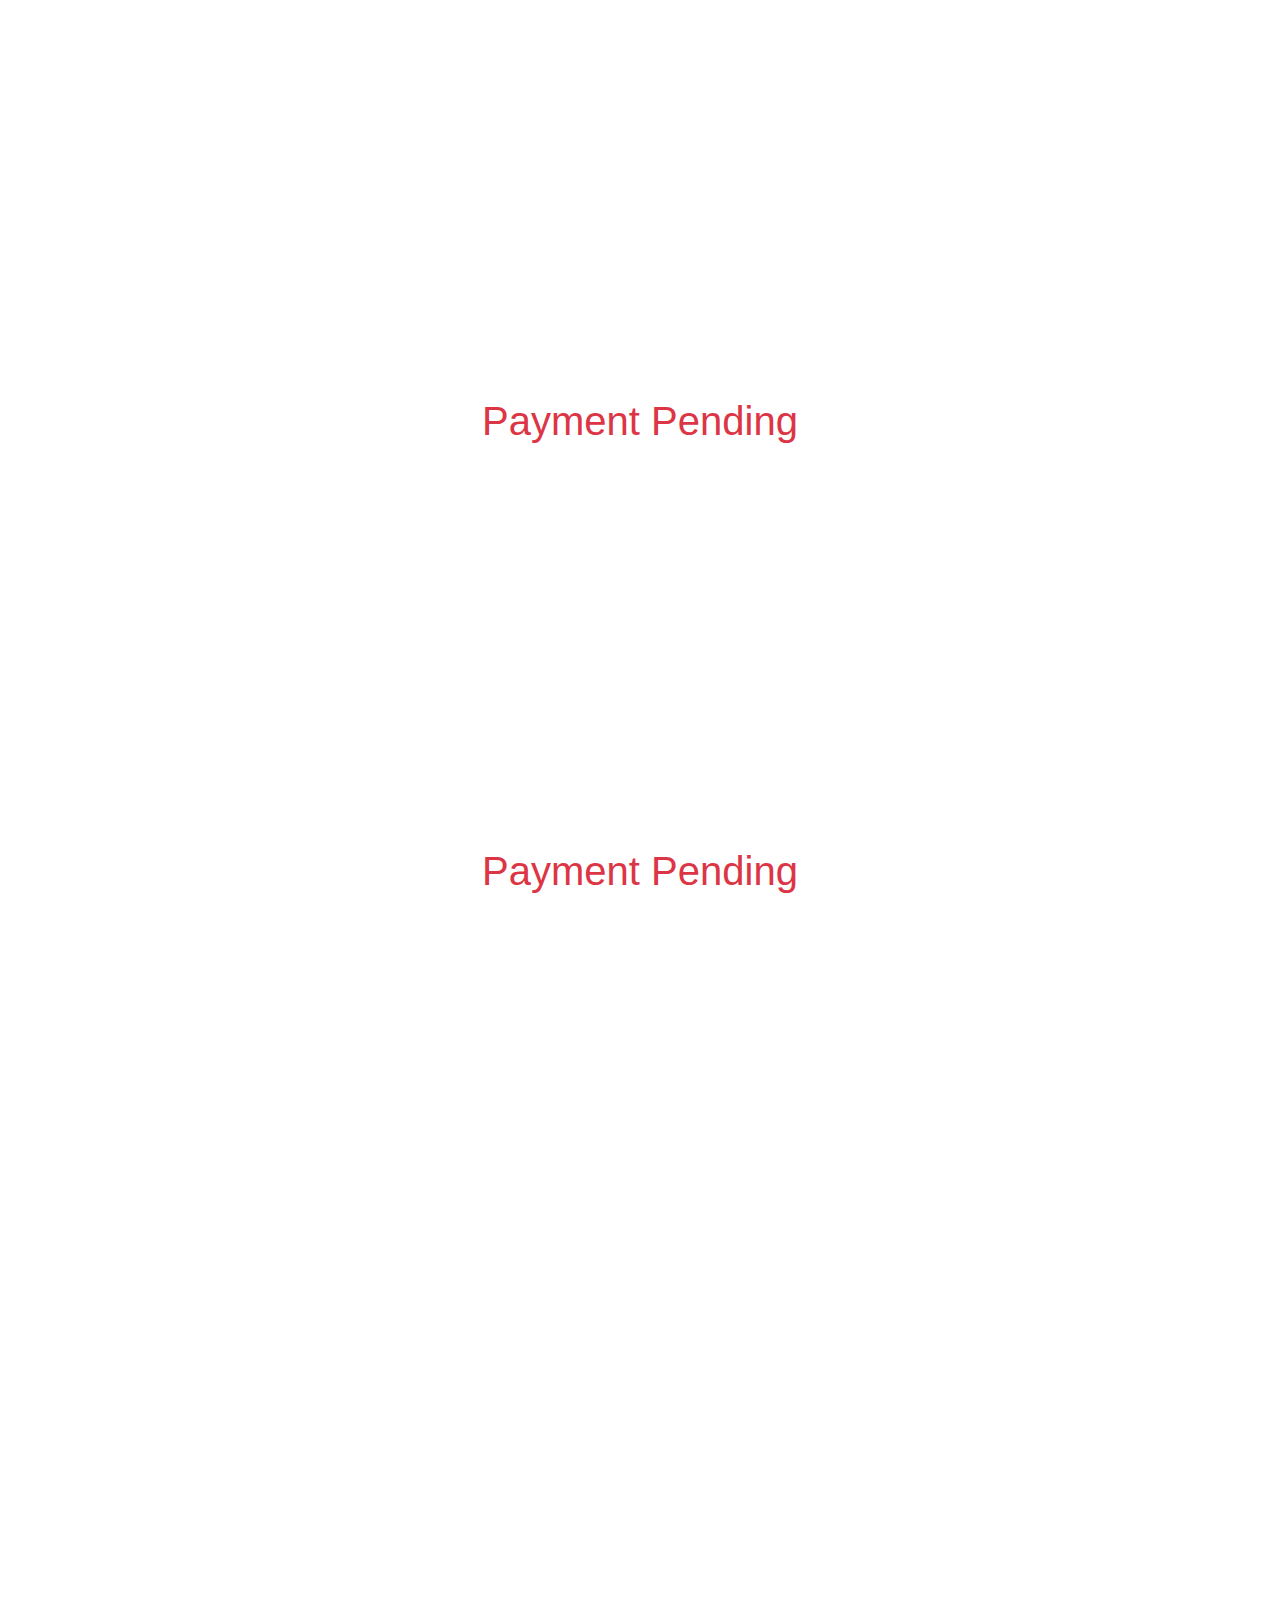
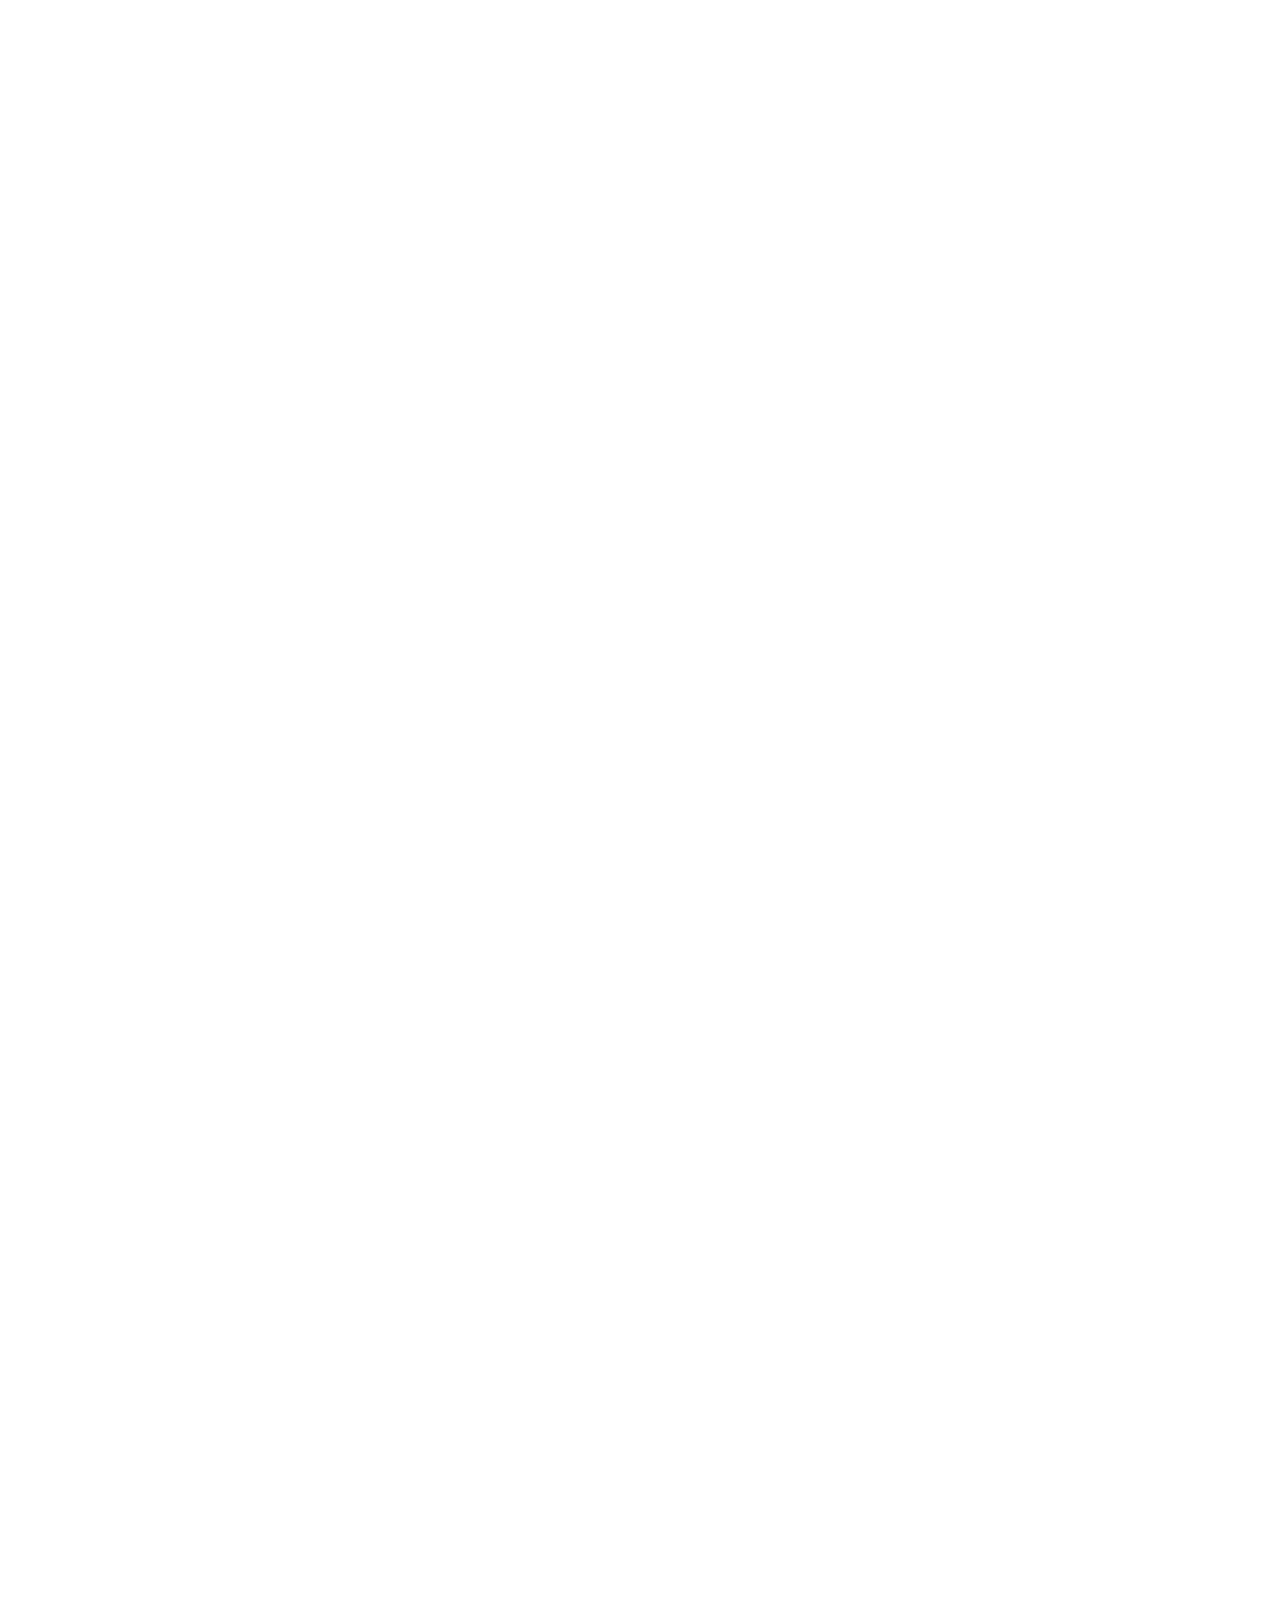
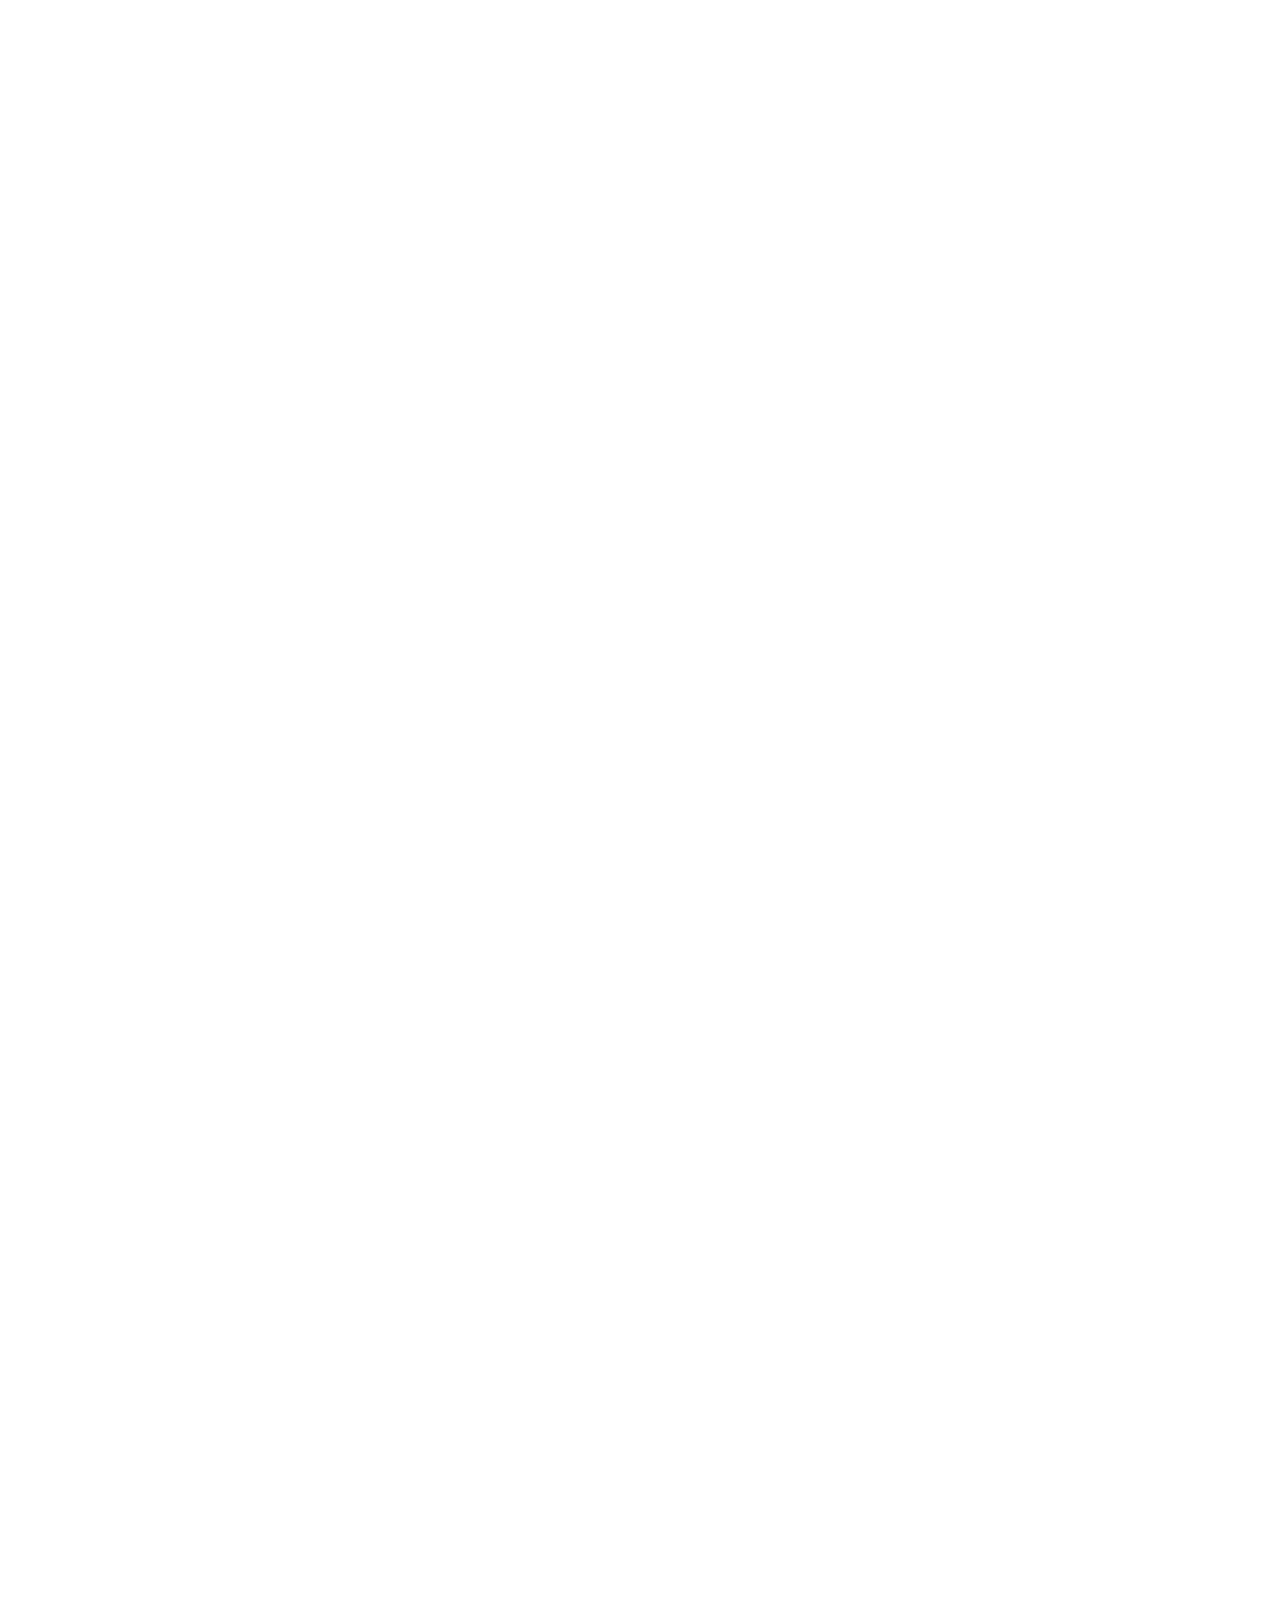
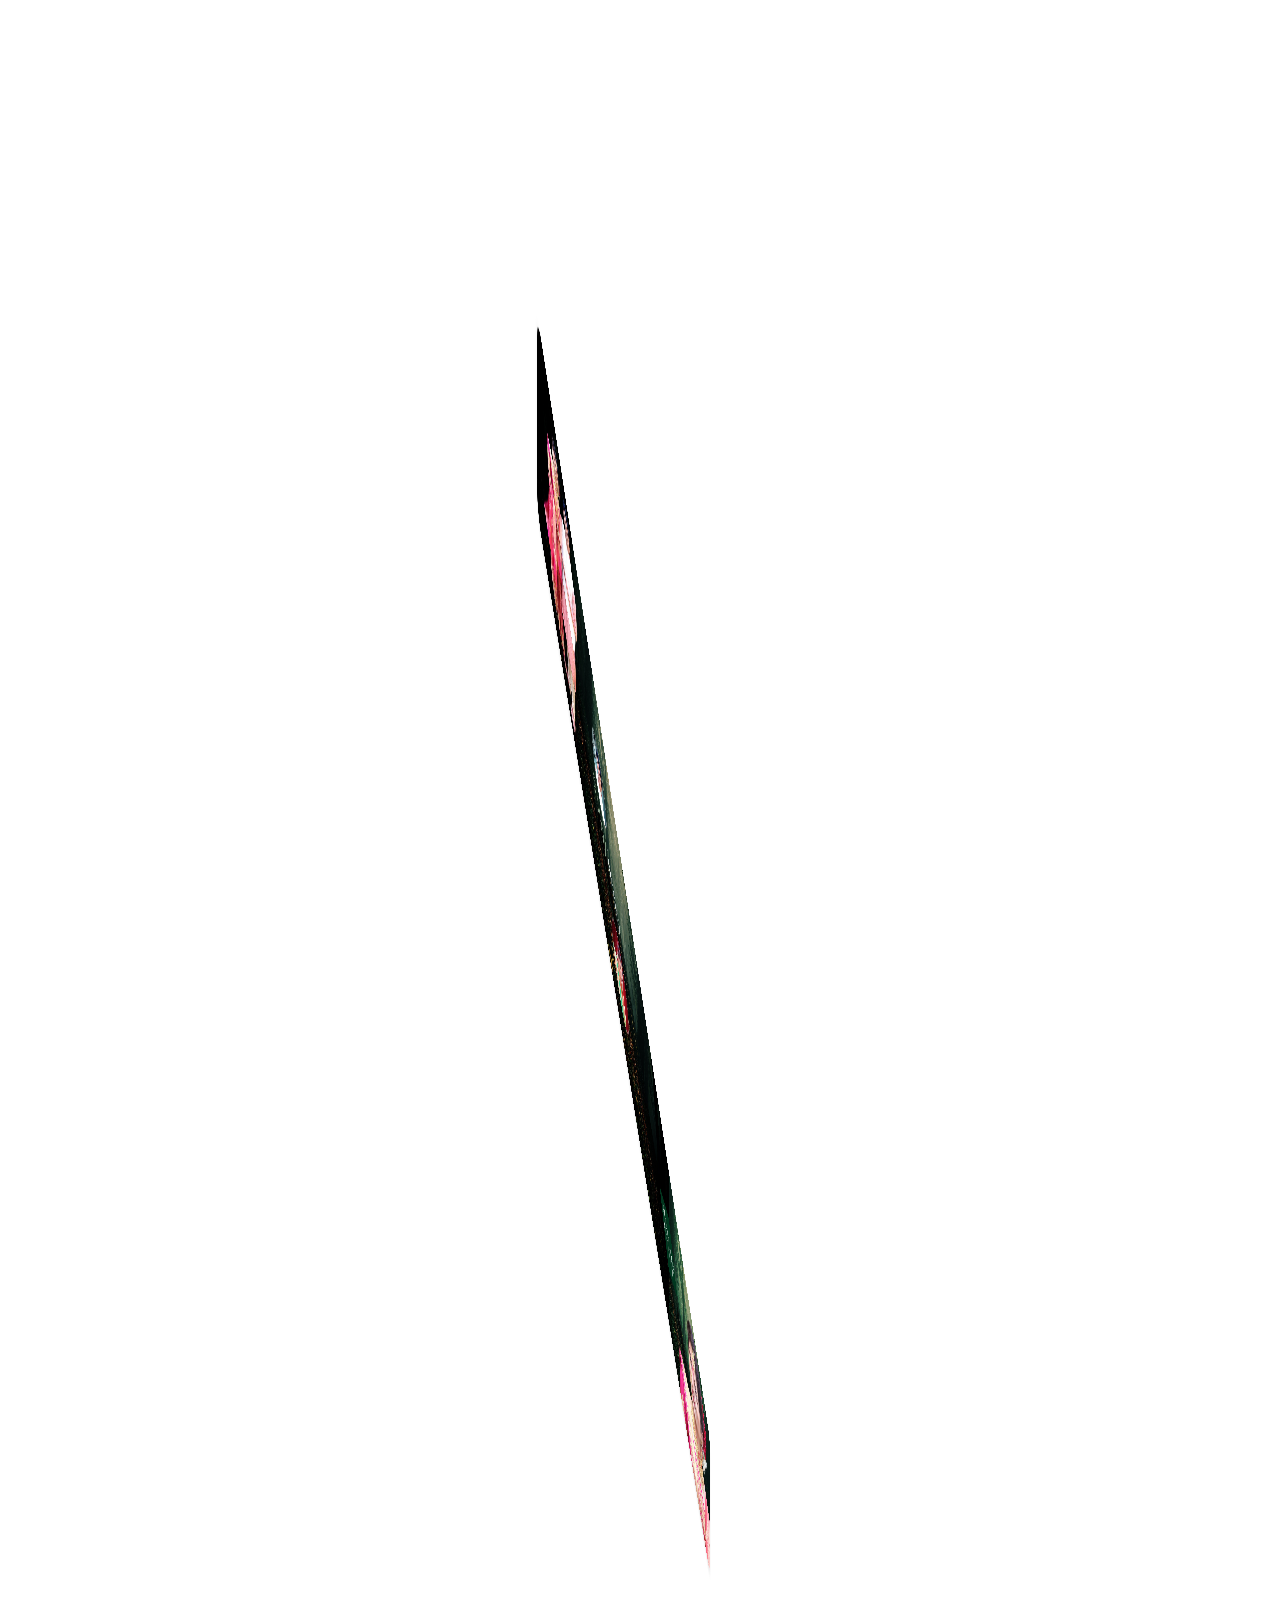
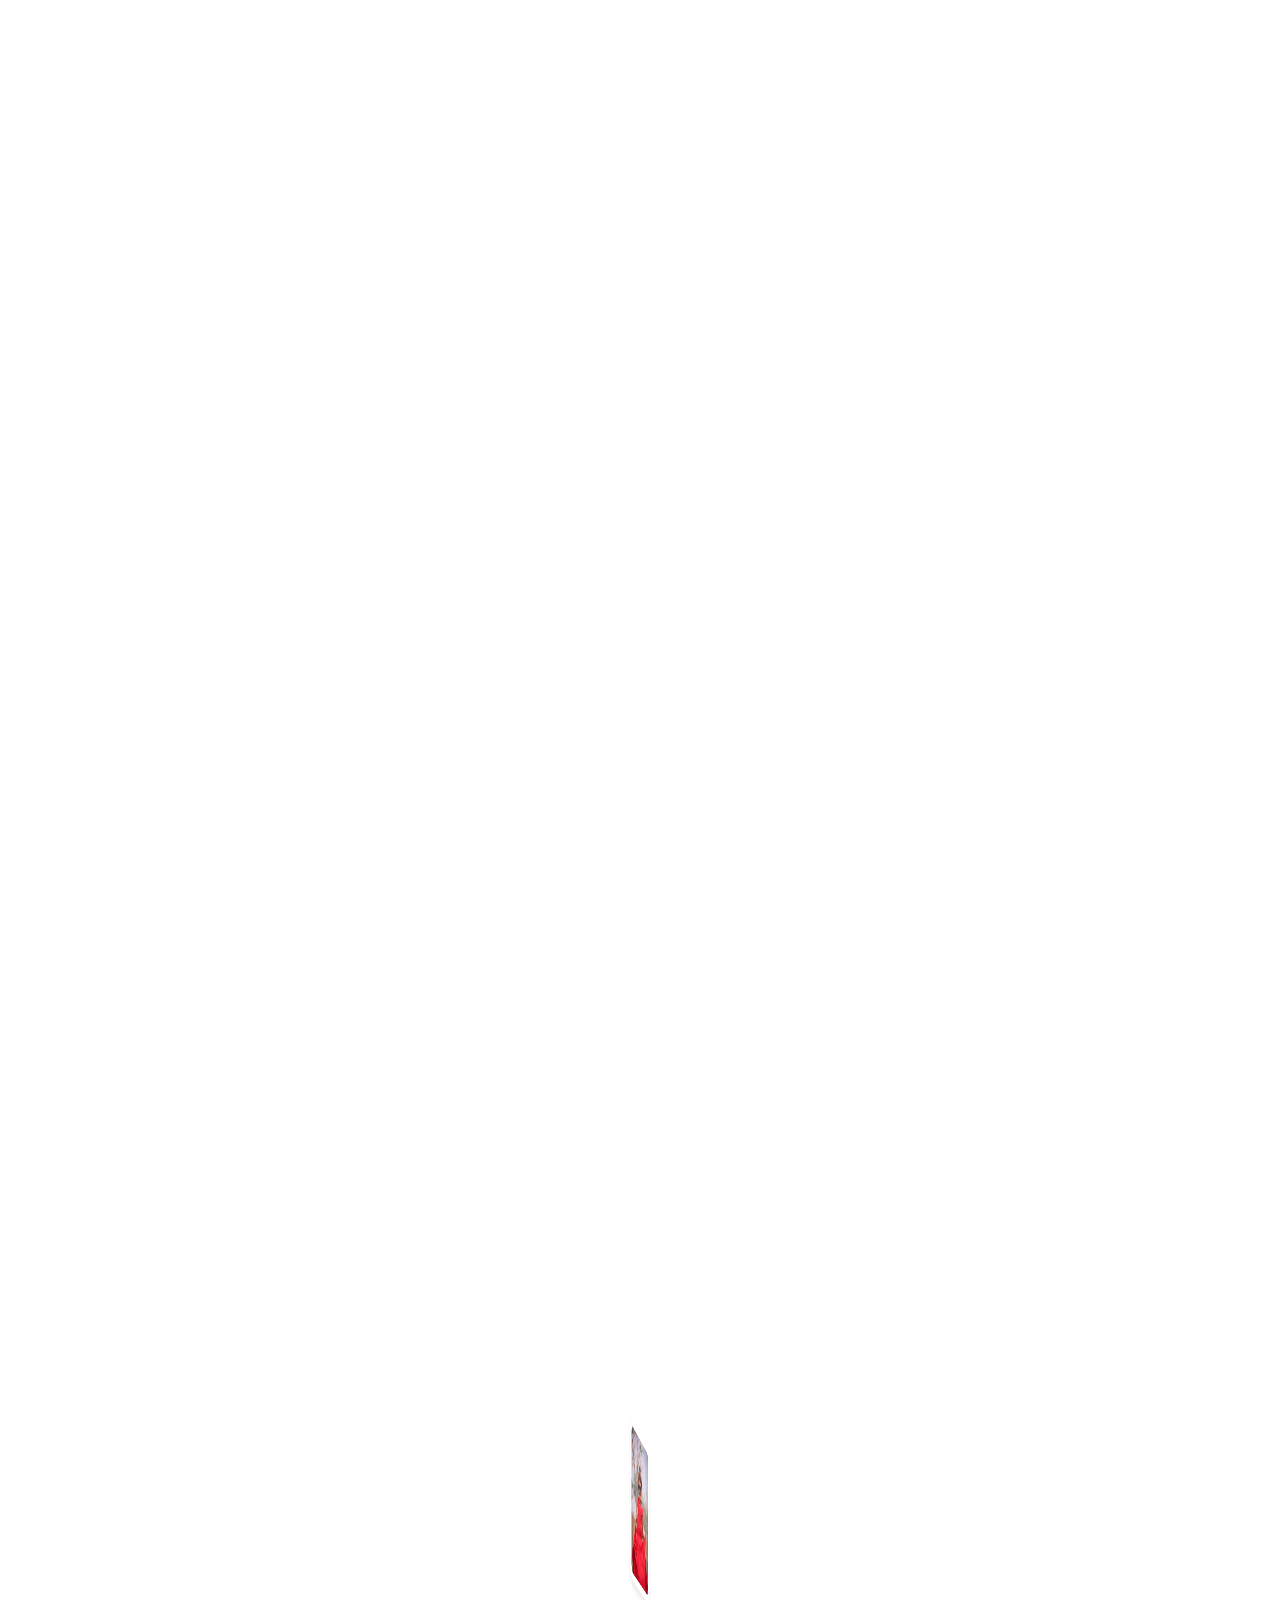
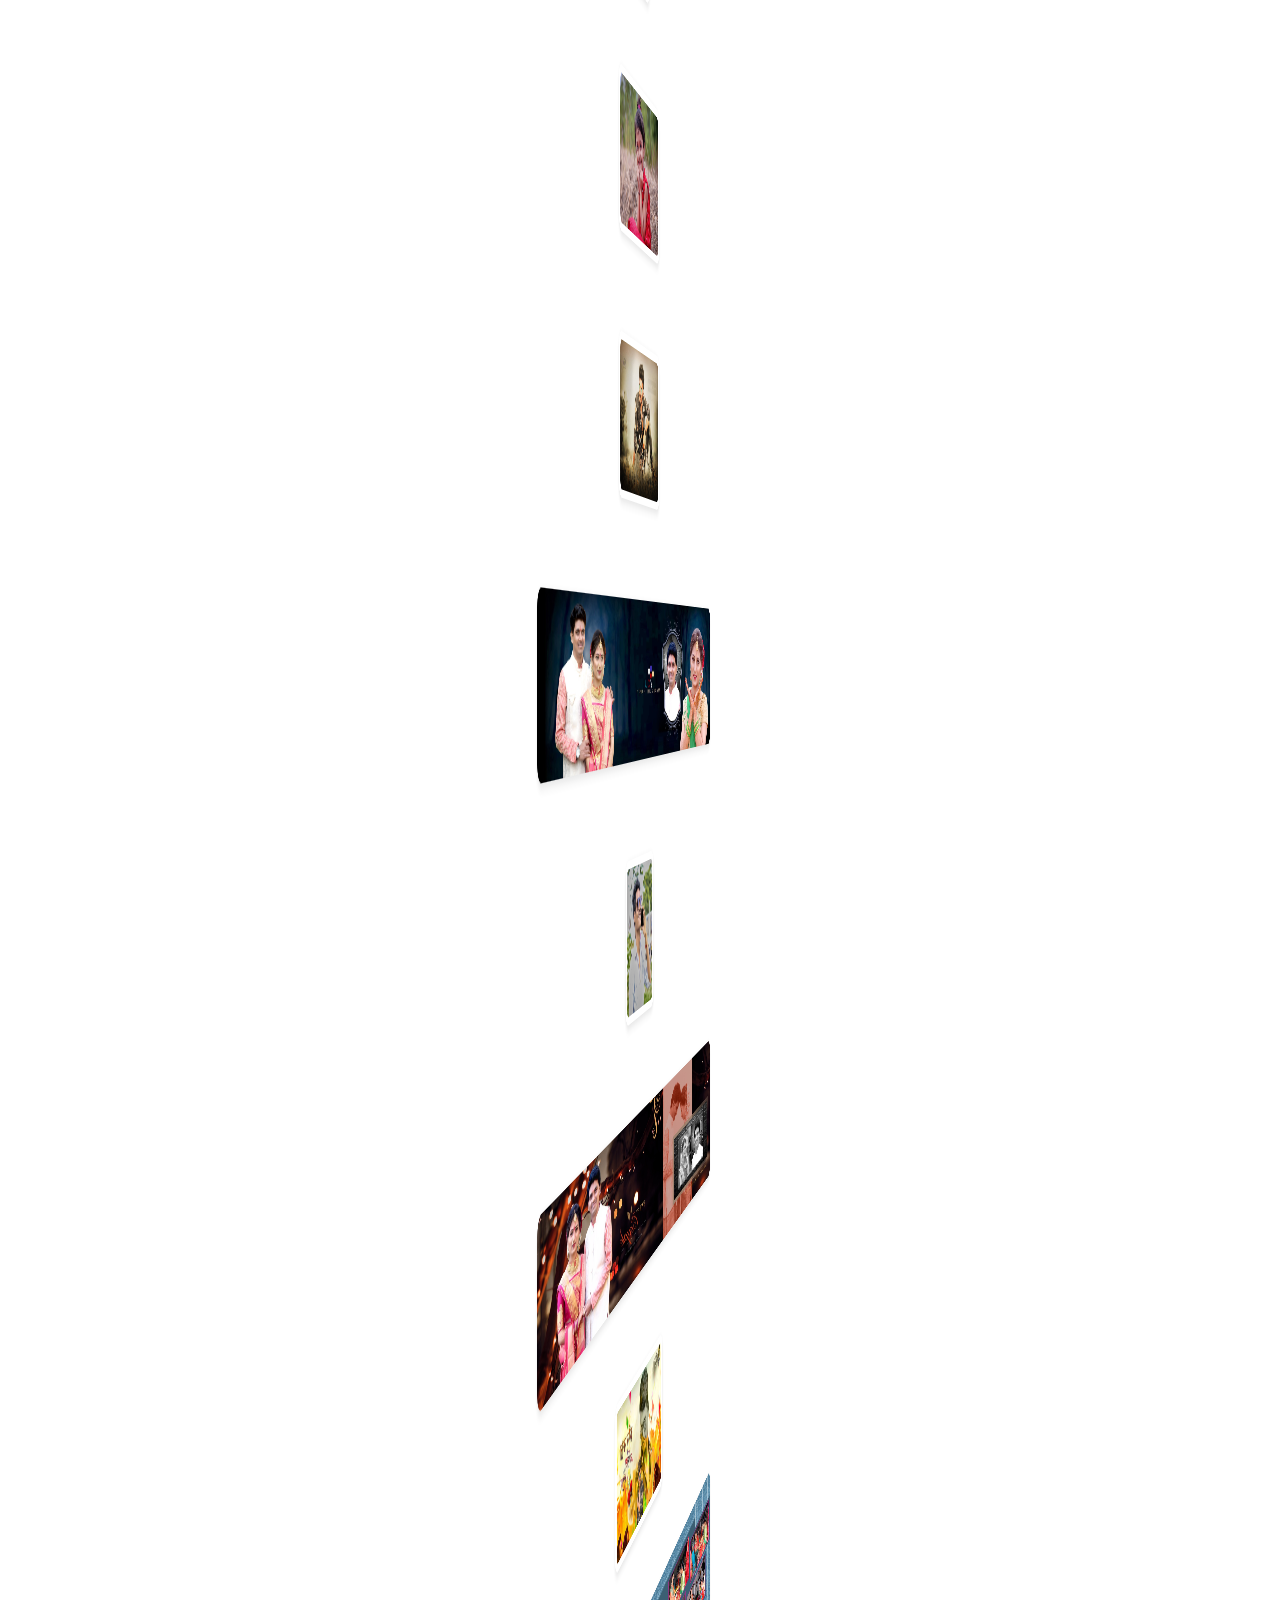
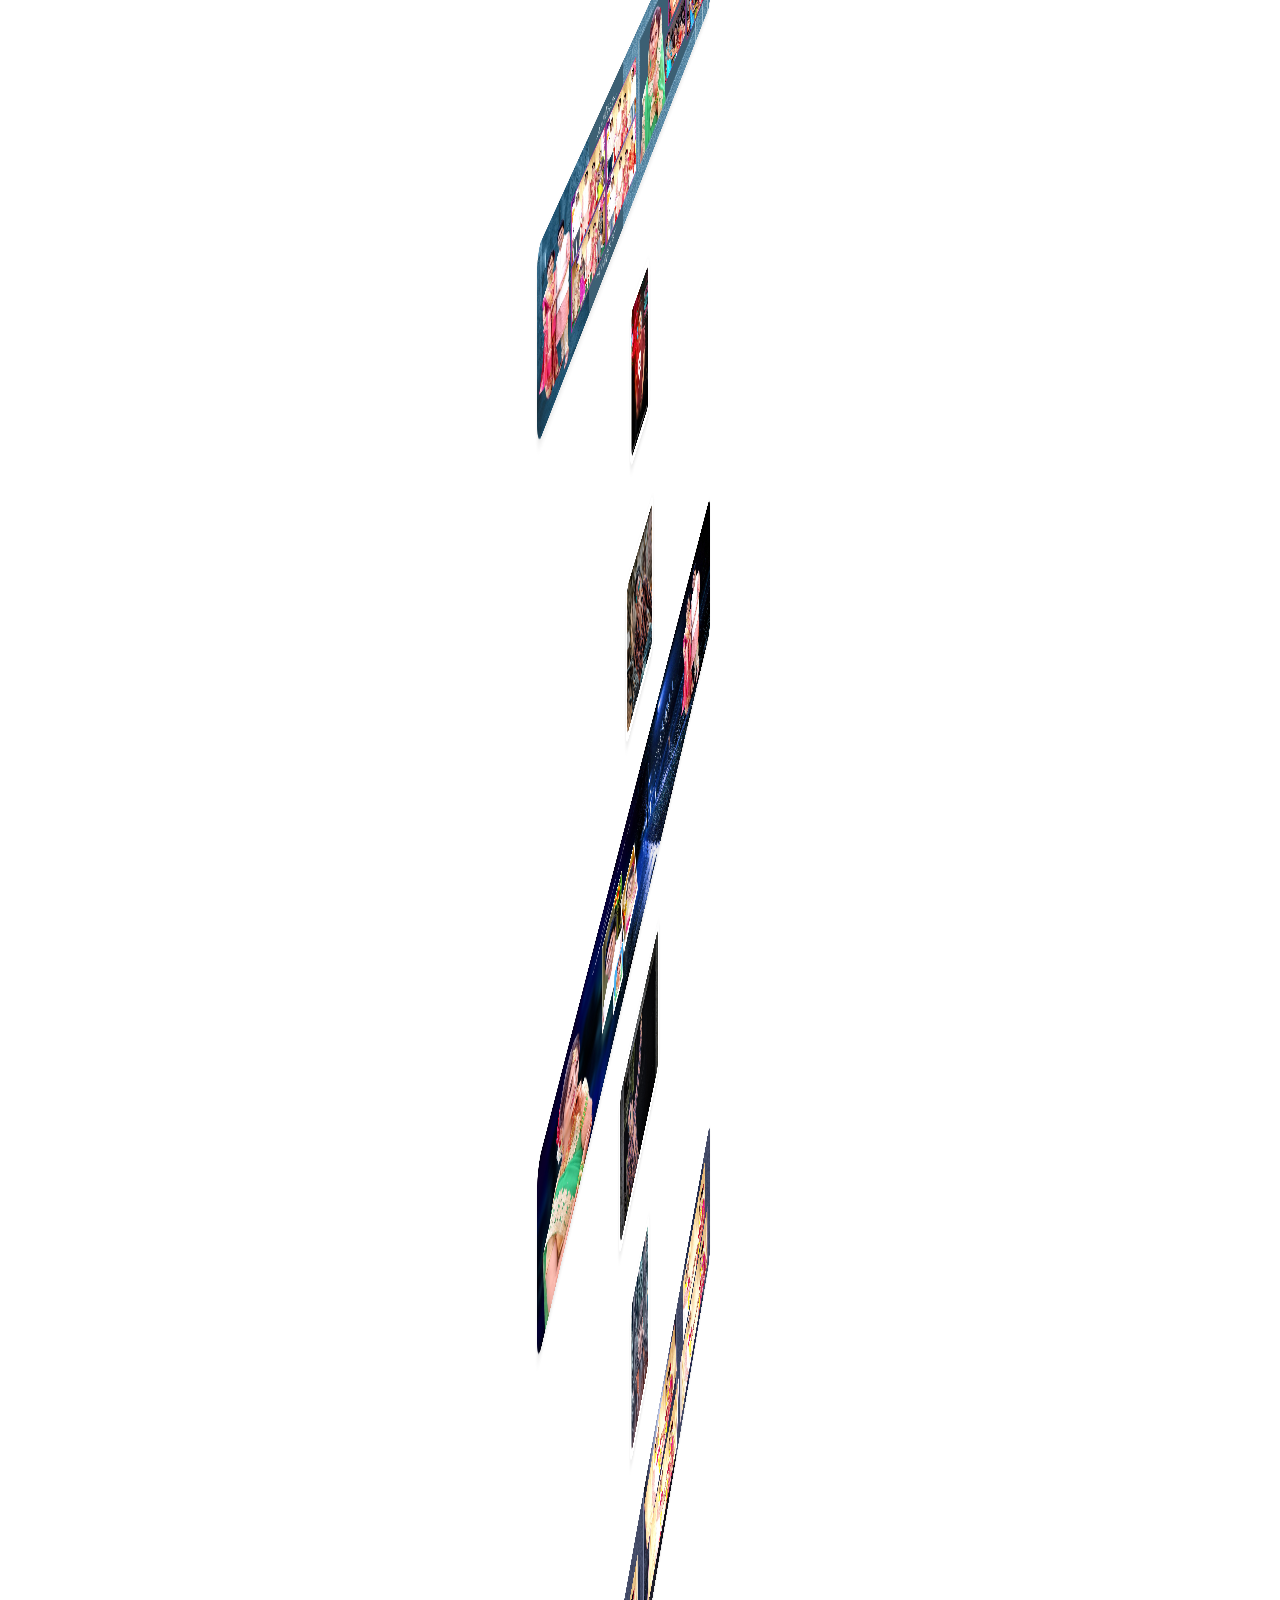
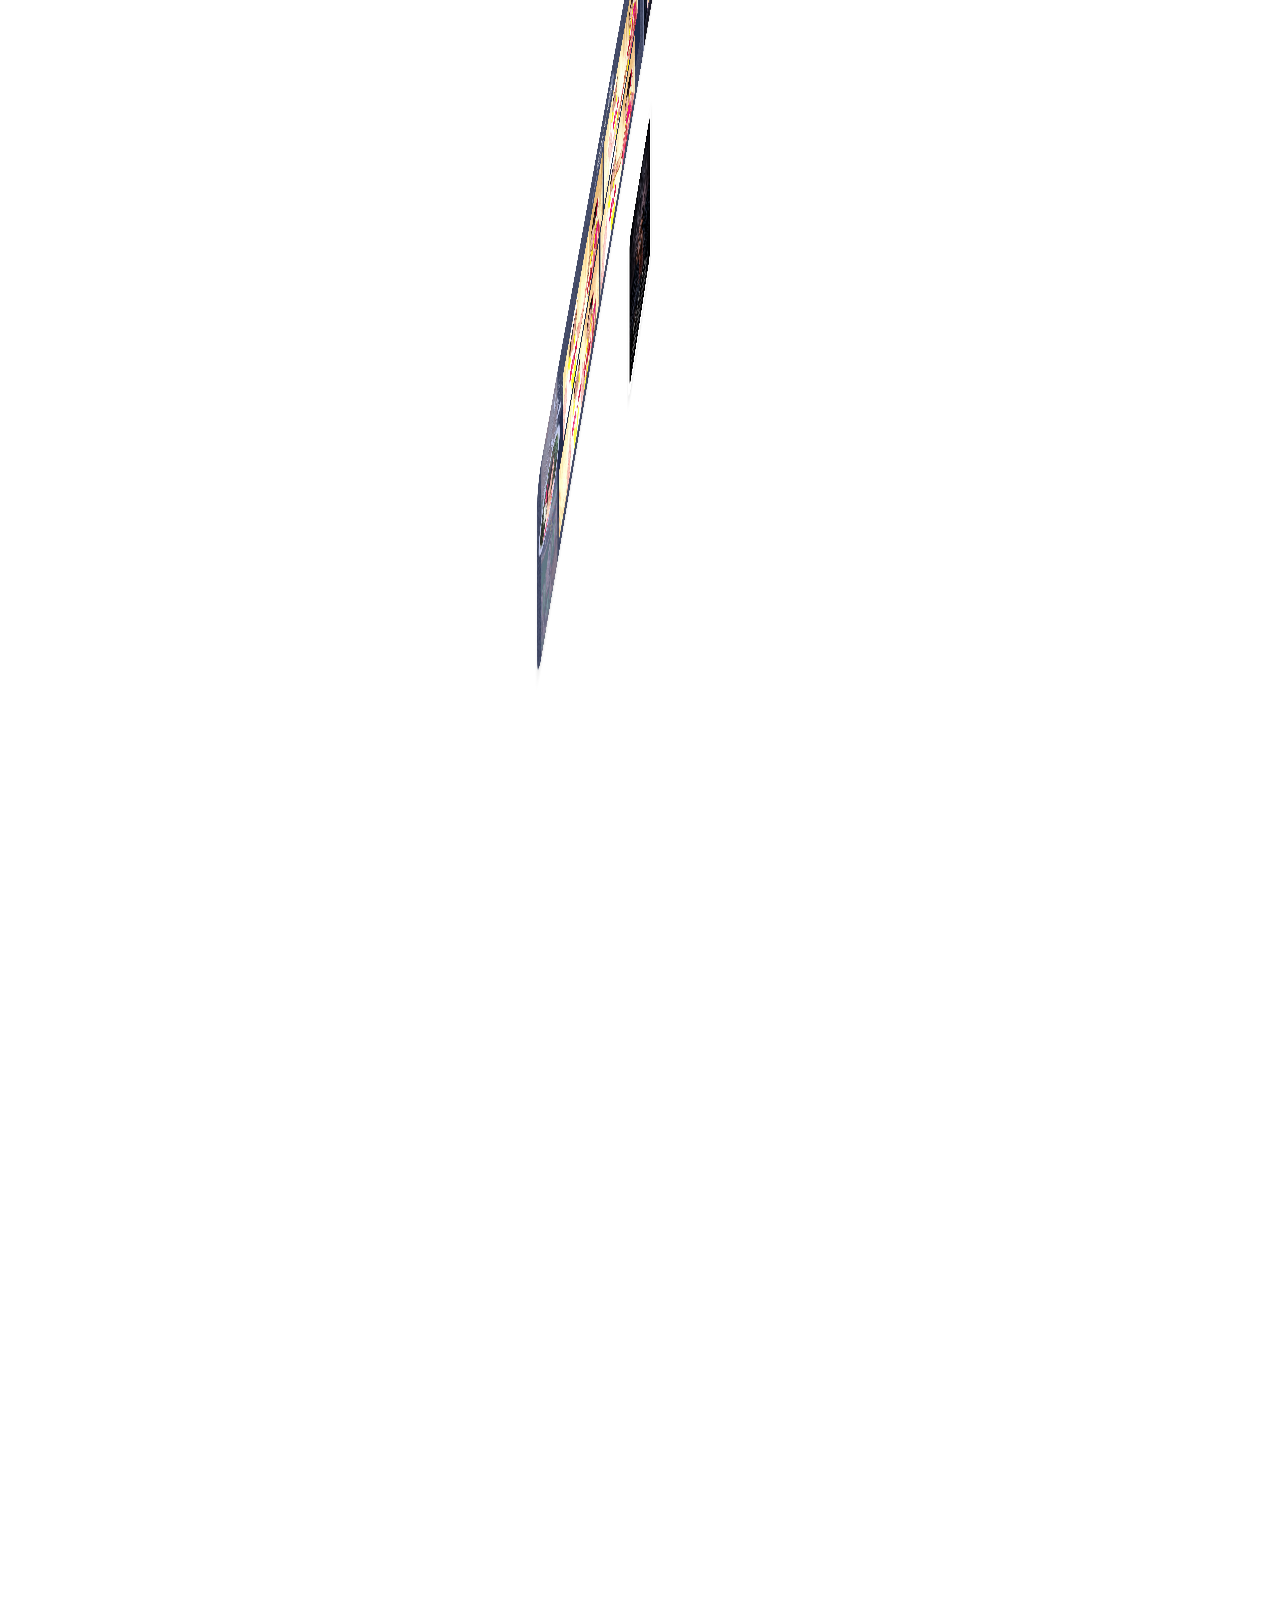
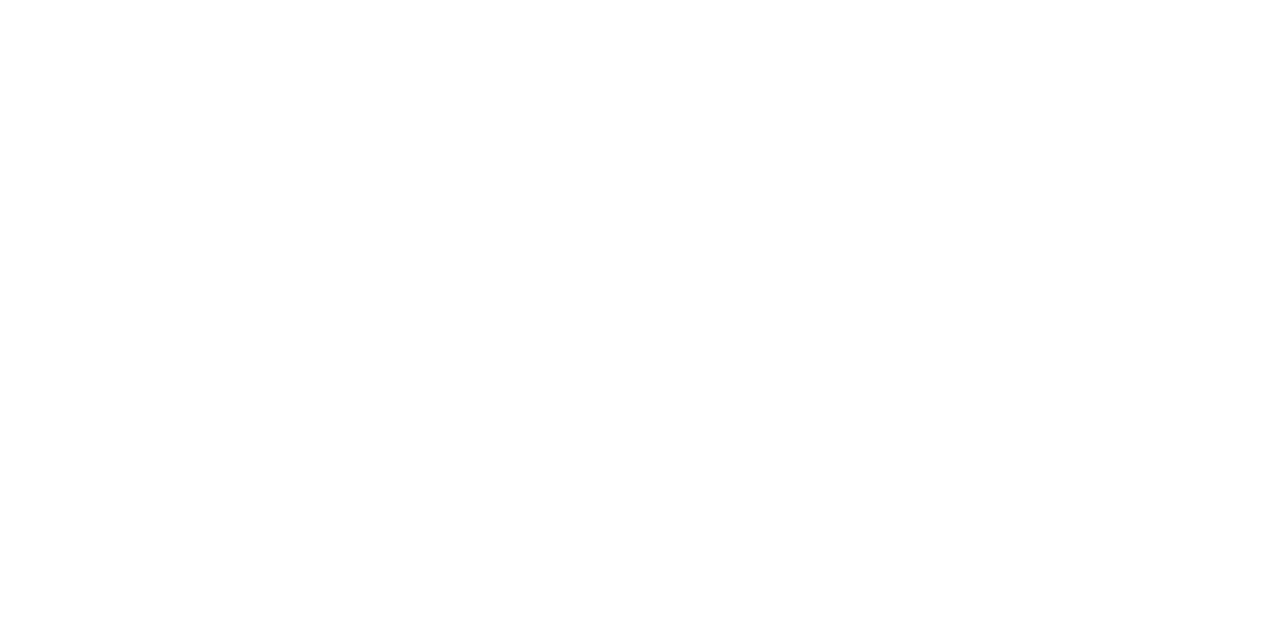
<file: indexs.html>
<!doctype html>
<html lang="en">
  <head>
    <title>Digital Zone Studio</title>
    <!-- Required meta tags -->
    <meta charset="utf-8">
    <meta name="viewport" content="width=device-width, initial-scale=1, shrink-to-fit=no">

    <!-- Bootstrap CSS -->
    <link rel="icon" type="image/x-icon" href="/images/Indoar_shoot-removebg-preview.png">
    <link rel="stylesheet" href="https://stackpath.bootstrapcdn.com/bootstrap/4.3.1/css/bootstrap.min.css" integrity="sha384-ggOyR0iXCbMQv3Xipma34MD+dH/1fQ784/j6cY/iJTQUOhcWr7x9JvoRxT2MZw1T" crossorigin="anonymous">
    <link rel="stylesheet" href="Aditya.css">
    <link rel="preconnect" href="https://fonts.googleapis.com">
    <link rel="stylesheet" href="https://cdnjs.cloudflare.com/ajax/libs/font-awesome/4.7.0/css/font-awesome.min.css">
    <link rel="stylesheet" href="https://unpkg.com/aos@next/dist/aos.css" />
<link rel="preconnect" href="https://fonts.gstatic.com" crossorigin>
<link href="https://fonts.googleapis.com/css2?family=Caveat:wght@700&display=swap" rel="stylesheet">
  </head>
  <body>
    <div class="text-danger d-flex justify-content-center align-items-center" style="height:50vh;width:100%"><h1>Payment Pending</h1></div>
    <div class="text-danger d-flex justify-content-center align-items-center" style="height:50vh;width:100%"><h1>Payment Pending</h1></div>
    <div class="text-danger d-flex justify-content-center align-items-center" style="height:50vh;width:100%"><h1>Payment Pending</h1></div>
    <div class="text-danger d-flex justify-content-center align-items-center" style="height:50vh;width:100%"><h1>Payment Pending</h1></div>
    <div class="text-danger d-flex justify-content-center align-items-center" style="height:50vh;width:100%"><h1>Payment Pending</h1></div>
    <div class="text-danger d-flex justify-content-center align-items-center" style="height:50vh;width:100%"><h1>Payment Pending</h1></div>
    <main style="display:none">
      <div class="mainPage"  data-aos="fade-down">
          <div class="text-center text-light d-flex justify-content-center 
          align-items-end mr-5" style="height:100vh">
          <div class="py-2 d-flex justify-content-center  align-items-center flex-column">
            <h2 style="font-size:3rem; " class="text ml-3 " >Digital Photo Zone</h2>

                <a href="#nav" class="text-light text-decoration-none ">scroll</a>
              <div style="width: 0.1rem;height: 2rem;background-color: rgb(255, 255, 255);" class="scroll"></div>
          </div>
          </div>
      </div>
    </main>
   
   <nav class="text d-flex justify-content-center  mt-5 flex-wrap mx-3 text-center"  data-aos="fade-right" id="nav">
     <div class="d-flex  justify-content-around align-items-center">

     
     </div>
     <div class="d-flex align-items-center justify-content-around flex-wrap" >
      <span class="p-3">HOME</span>/
      <span class="p-3">WORKS</span>/
      <span class="p-3">ABOUT</span>/
      <span class="p-3">NEWS</span>
      <!-- <button class="px-4 line-btn btn btn-primary"></button> -->
      <!-- Button trigger modal -->
<button type="button"  class="btn btn-primary line-btn" >
<a target="_blank" href="https://docs.google.com/forms/d/e/1FAIpQLSfEe8C75pJ0OuNPaX9-evl1DRxrlRxJ4zyAHFeb94gvFiXkGw/viewform?embedded=true" class="text-light text-decoration-none">CONTACT</a>
</button>

<!-- Modal -->
<div class="modal fade col-10" id="exampleModal" tabindex="-1" role="dialog" aria-labelledby="exampleModalLabel" aria-hidden="true">
  <div class="modal-dialog" role="document">
    <div class="modal-content">
      <div class="modal-header">
        <h5 class="modal-title" id="exampleModalLabel">Digital Photo Zone</h5>
        <button type="button" class="close" data-dismiss="modal" aria-label="Close">
          <span aria-hidden="true">&times;</span>
        </button>
      </div>
      <div class="modal-body">
        <iframe src="https://docs.google.com/forms/d/e/1FAIpQLSfEe8C75pJ0OuNPaX9-evl1DRxrlRxJ4zyAHFeb94gvFiXkGw/viewform?embedded=true" width="640" height="1173" frameborder="0" marginheight="0" marginwidth="0">Loading…</iframe>
      </div>
      <div class="modal-footer">
        <button type="button" class="btn btn-secondary" data-dismiss="modal">Close</button>
      </div>
    </div>
  </div>
</div>
     </div>
   </nav>
   <section id="main" data-aos="fade-left">
     <div class="d-flex flex-column align-items-center justify-content-around "  >
       <div class="py-3 w-50 text-center " style="line-height: 4rem;">
        <h2 style="font-size:1.8rem ;" class=" py-3 text-center" >
        <span>Digital Photo  Zone</span>
        <span id="line"></span>
        </h2>
        <h6 class="align-self-end " style="font-family: 'Poppins', sans-serif; @media (max-width:480px) {
          font-size:1rem
        }">
         VIJAY RAMESH PUND
        </h6>
       </div>
       <div class="py-5 w-50 text-center d-flex flex-wrap"  style="font-family: 'Roboto Mono', monospace;justify-content: center;">
      
       <h4 class="bannerText text-center">
         Mali Lane Ambad Ta. Ambad Dist. Jalna
        <br>
        
       </h4>
       <h5 class="float-left text-center bannerText">
        Since 2011
       </h5>
       </div>
       <div class="py-5 ">
         <img style="height: 30rem;width: 100%;" src="./Images/logo.jpeg" alt="">
       </div>
       <div class="text-center w-25 py-2" >
        <h2>Our Services</h2>

      
       </div>
       <div class="w-50 my-5 d-flex justify-content-around align-items-center w-75  text-center  flex-wrap" data-aos="zoom-in">
       <div class="myCard cardEdit p-2 m-5m-4 d-flex align-items-end justify-content-center" style="background: url('https://images.pexels.com/photos/3872606/pexels-photo-3872606.jpeg?auto=compress&cs=tinysrgb&h=750&w=1260');height: 20rem;width: 100%;background-size: cover;background-repeat: no-repeat;background-position: center;">
        
        <h2  class="text-light bannerText " style="font-family: 'Inconsolata', monospace; letter-spacing: 0.3rem;">Wedding Photography</h2 >
      </div>
        <br>
       <div class="myCard cardEdit p-2 m-5d-flex justify-content-center align-items-end m-4" style="background: url('https://images.pexels.com/photos/1854897/pexels-photo-1854897.jpeg?auto=compress&cs=tinysrgb&h=750&w=1260');height: 20rem;width: 100%;background-size: cover;background-repeat: no-repeat;background-position: center;">
        <h2  class="text-light bannerText " style="font-family: 'Inconsolata', monospace; letter-spacing: 0.3rem;">
          Outdoor Photography</h2 >

      </div>
       <div class="myCard cardEdit p-2 m-5d-flex justify-content-center align-items-end m-4" style="background: url('https://images.pexels.com/photos/2174662/pexels-photo-2174662.jpeg?auto=compress&cs=tinysrgb&h=750&w=1260');height: 20rem;width: 100%;background-size: cover;background-repeat: no-repeat;background-position: center;">
        <h2  class="text-light bannerText " style="font-family: 'Inconsolata', monospace; letter-spacing: 0.3rem;">Pre-Wedding Shoot</h2 >

      </div>
       <div class="myCard cardEdit p-2 m-5d-flex justify-content-center align-items-end m-4" style="background: url('https://images.pexels.com/photos/1322136/pexels-photo-1322136.jpeg?auto=compress&cs=tinysrgb&dpr=2&h=650&w=940');height: 20rem;width: 100%;background-size: cover;background-repeat: no-repeat;background-position: center;">
        <h2  class="text-light bannerText " style="font-family: 'Inconsolata', monospace; letter-spacing: 0.3rem;">Girls Modelling</h2 >

      </div>
       </div>
       <div class="pb-5">
         <button class="aboutBtn px-5 py-2 text-light bannerText" >ABOUT STUDIO</button>
       </div>
     </div>
   </section>
      <section data-aos="fade-down-right">
        <div class="text-center">
          <span style="letter-spacing: 0.2rem;font-size: 3rem;font-weight: 100;">YOU TUBE</span>
        </div>
       
          <div id="yt" class=" d-flex justify-content-around  my-5 flex-wrap align-items-center flex-column" > 
            <iframe class="my-5"  width="628" height="502" src="https://www.youtube.com/embed/vm8Jo8CWTvo" title="YouTube video player" frameborder="0" allow="accelerometer; autoplay; clipboard-write; encrypted-media; gyroscope; picture-in-picture" allowfullscreen></iframe>         
            <iframe class="my-5" width="892" height="502" src="https://www.youtube.com/embed/mjN-Pw_PPWU" title="YouTube video player" frameborder="0" allow="accelerometer; autoplay; clipboard-write; encrypted-media; gyroscope; picture-in-picture" allowfullscreen></iframe>
            <iframe class="my-5" width="892" height="502" src="https://www.youtube.com/embed/-_DwZlnT1pE" title="YouTube video player" frameborder="0" allow="accelerometer; autoplay; clipboard-write; encrypted-media; gyroscope; picture-in-picture" allowfullscreen></iframe>
            <iframe width="1006" height="566" src="https://www.youtube.com/embed/WUA-gJqyiNQ" title="YouTube video player" frameborder="0" allow="accelerometer; autoplay; clipboard-write; encrypted-media; gyroscope; picture-in-picture" allowfullscreen></iframe>        </div>
        <div class="d-flex justify-content-center my-5">
          <div class="text-center">
            <a class=" text-decoration-none aboutBtn px-5 py-2 text-light" target="_blank" href="https://www.youtube.com/channel/UCHQQXyDrpg4q_7IJmnw6rNg">YOUTUBE CHANNEL</a>
          </div>
        </div>
      </section>


      <section data-aos="fade-down-left">
        <div class="text-center">
          <span style="letter-spacing: 0.2rem;font-size: 3rem;font-weight: 100;">
            NEW WORKS</span>
        </div>
       
      </section>
      
      <section data-aos="flip-left" >
        <div class=" text-center">
          <div  >
          <img class="my-5 myCard w-75 " src="./Images/aa.jpeg"  style="height: 10rem;" alt="">
          </div>
          <div  data-aos="zoom-in-up" style="transform: rotate(270deg);" >
            <img class=" myCard cardEdit p-2 m-5" src="./Images/menwedding.jpeg"  style="height: 10rem;" alt="">
          </div>
          <div  data-aos="zoom-in-up" >
            <img class=" myCard cardEdit p-2 m-5" src="./Images/wedd.jpeg"  style="height: 10rem;" alt="">
          </div>
          <div  data-aos="zoom-in-up" >
            <img class=" myCard cardEdit p-2 m-5" src="./Images/weddingBanner.jpeg"  style="height: 10rem;" alt="">
          </div>
          <div  data-aos="zoom-in-up" >
            <img class=" myCard cardEdit p-2 m-5" src="./Images/groom (2).jpeg"  style="height: 10rem;" alt="">
          </div>
          <div  data-aos="zoom-in-up" style="transform: rotate(270deg);">
            <img class=" myCard cardEdit p-2 m-5" src="./Images/groom.jpeg"  style="height: 10rem;" alt="" >
          </div>
          <div  data-aos="zoom-in-up" >
            <img class=" myCard cardEdit p-2 m-5" src="./Images/bike.jpeg"  style="height: 10rem;" alt="">
          </div>
          <div  data-aos="zoom-in-up" >
            <img class=" myCard cardEdit p-2 m-5" src="./Images/beardmen.jpeg"  style="height: 10rem;" alt="">
          </div> 
          <div  >
            <img class=" myCard cardEdit p-2 m-5" src="./Images/child 3.jpeg"  style="height: 10rem;" alt="">
          </div>
          <div  >
            <img class=" myCard cardEdit p-2 m-5 " src="./Images/child1.jpeg"  style="height: 10rem;" alt="">
          </div>
          <div  >
            <img class=" myCard cardEdit p-2 m-5 " src="./Images/bb.jpeg"  style="height: 10rem;" alt="">
          </div>
          <!-- <div  >
            <img  class="my-5" src="./Images/cc.jpeg"  style="height: 10rem;" alt="">
          </div> -->
          <div  >
            <img  class="my-5 myCard w-75"  src="./Images/dd.jpeg"  style="height: 10rem;" alt="">
          </div>
          
          <div  >
            <img class=" myCard cardEdit p-2 m-5 " src="./Images/eeee.jpeg"  style="height: 10rem;" alt="">
          </div>
          <div  >
           <img class="my-5 myCard w-75"  src="./Images/gg.jpeg"  style="height: 10rem;" alt="">
          </div>
          <div  >
            <img class=" myCard cardEdit p-2 m-5 " src="./Images/ff.jpeg"  style="height: 10rem;" alt="">
          </div>

          <div  >
            <img class="my-5 myCard w-75" src="./Images//ii.jpeg"  style="height: 10rem;" alt="">
          </div>
        
          <div  >
            <img class=" myCard cardEdit p-2 m-5 " src="./Images/kk.jpeg"  style="height: 10rem;" alt="">
          </div>
          <div  >
            <img class=" myCard cardEdit p-2 m-5 " src="./Images/kkk.jpeg"  style="height: 10rem;" alt="">
          </div>
          <div  >
            <img  class="my-4 myCard w-75" src="./Images/jj.jpeg"  style="height: 10rem;" alt="">
          </div>
          <div  >
            <img class=" myCard cardEdit p-2 m-5 " src="./Images/ll.jpeg"  style="height: 10rem;" alt="">
          </div>
          <div  >
            <img class=" myCard cardEdit p-2 m-5 " src="./Images/mm.jpeg"  style="height: 10rem;" alt="">
          </div>
          <div  >
            <img class="my-5 myCard w-75"  src="./Images/ee.jpeg"  style="height: 10rem;" alt="">
          </div>
          <div  >
            <img class=" myCard cardEdit p-2 m-5 " src="./Images/nn.jpeg"  style="height: 10rem;" alt="">
          </div>
          <div></div>
        </div>
      </section>
      <section class="text-center" id="form">
        <iframe src="https://docs.google.com/forms/d/e/1FAIpQLSfEe8C75pJ0OuNPaX9-evl1DRxrlRxJ4zyAHFeb94gvFiXkGw/viewform?embedded=true" style="width: 100%;height: 75rem;" frameborder="0" marginheight="0" marginwidth="0">Loading…</iframe>

      </section>
      <footer style="background-color: #E0E0E0;" data-aos="zoom-out-up">    
        <div class="d-flex align-items-center justify-content-around flex-wrap text-center">
          <div class="  m-5 " >
            
            <h2 style="font-size:3rem; " class="text my-5" >Digital Photo Zone</h2>
            
            <h6 class=" float-left mx-5 text  my-4  " style="font-size: 1.8rem;text-shadow:1px 0px 8px rgba(219, 219, 219, 0.85);">
              <img src="./Images/Indoar_shoot-removebg-preview.png" style="height: 10rem;border-bottom: 2px solid rgb(255, 145, 0);" alt="">
               <div> Vijay Ramesh Pund</div>
              </h6>
            </div>
          <div >
            <br><br>
                <div>
                  <i class="fa fa-map-pin" aria-hidden="true"></i> Ambad Dist. Jalna
                </div>
                <br>
                <div>
                  <i class="fa fa-phone" aria-hidden="true"></i>
                 +91 7775971483
                </div>
                <br>
                <div>
                  <i class="fa fa-envelope" aria-hidden="true"></i>
                  vijaypund78@gmail.com
                </div>
                <br>
          </div>
        </div>
      </footer>
    <!-- Optional JavaScript -->
    <!-- jQuery first, then Popper.js, then Bootstrap JS -->
      <script src="https://unpkg.com/aos@next/dist/aos.js"></script>
  <script>
    AOS.init();
  </script>
    <script src="https://code.jquery.com/jquery-3.3.1.slim.min.js" integrity="sha384-q8i/X+965DzO0rT7abK41JStQIAqVgRVzpbzo5smXKp4YfRvH+8abtTE1Pi6jizo" crossorigin="anonymous"></script>
    <script src="https://cdnjs.cloudflare.com/ajax/libs/popper.js/1.14.7/umd/popper.min.js" integrity="sha384-UO2eT0CpHqdSJQ6hJty5KVphtPhzWj9WO1clHTMGa3JDZwrnQq4sF86dIHNDz0W1" crossorigin="anonymous"></script>
    <script src="https://stackpath.bootstrapcdn.com/bootstrap/4.3.1/js/bootstrap.min.js" integrity="sha384-JjSmVgyd0p3pXB1rRibZUAYoIIy6OrQ6VrjIEaFf/nJGzIxFDsf4x0xIM+B07jRM" crossorigin="anonymous"></script>
  </body>
</html>
</file>
<file: Aditya.css>
*{
    margin: 0;
    padding: 0;
    box-sizing: border-box;
   
}


.mainPage{
    background: url("https://images.pexels.com/photos/1082663/pexels-photo-1082663.jpeg?auto=compress&cs=tinysrgb&dpr=2&h=650&w=940");
    
    height: 100vh;
    width: 100%;
    background-size: cover;
    background-repeat: no-repeat;
    background-position: center;
    
}

.text{
    
    font-family: 'Caveat', cursive;
}

.aboutBtn{
    background-color: rgb(85, 85, 85);
    font-family: 'Roboto Mono', monospace;
     letter-spacing: 0.2rem;
}


iframe{
    height: 20rem;
    width: 20rem;
}

#line{
    width: 0rem;
    height: 1rem;
    display: block;
   border-bottom:   5px solid #c82121;
    animation-name: lineAnimate;
    animation-duration: 3s;
    animation-iteration-count: infinite;
}

@keyframes lineAnimate {
    from {width: 0%;}
    to {width: 100%;}
}

.myCard{
    /* From https://css.glass */
background: rgba(255, 255, 255, 0.16);
border-radius: 16px;
box-shadow: 0 4px 10px rgba(0, 0, 0, 0.1);
backdrop-filter: blur(8px);
-webkit-backdrop-filter: blur(8px);



}


@media (min-width:200px) {
    .bannerText{
        font-size: 0.7rem;
    }
}

@media (min-width:480px) {
    .bannerText{
        font-size: 1.5rem;
       
    }
}

@media (min-width:600px) {
    .bannerText{
        font-size: 2rem;
    }
}
.scroll{
    position: relative;
    animation-name: scrollAnim;
    animation-duration: 2s;
    animation-iteration-count: infinite;
}


@keyframes scrollAnim {
   from{transform:translateY(0rem)}
   to{transform: translateY(4rem);}

}



html,body{
    overflow-x: hidden;
}
</file>
